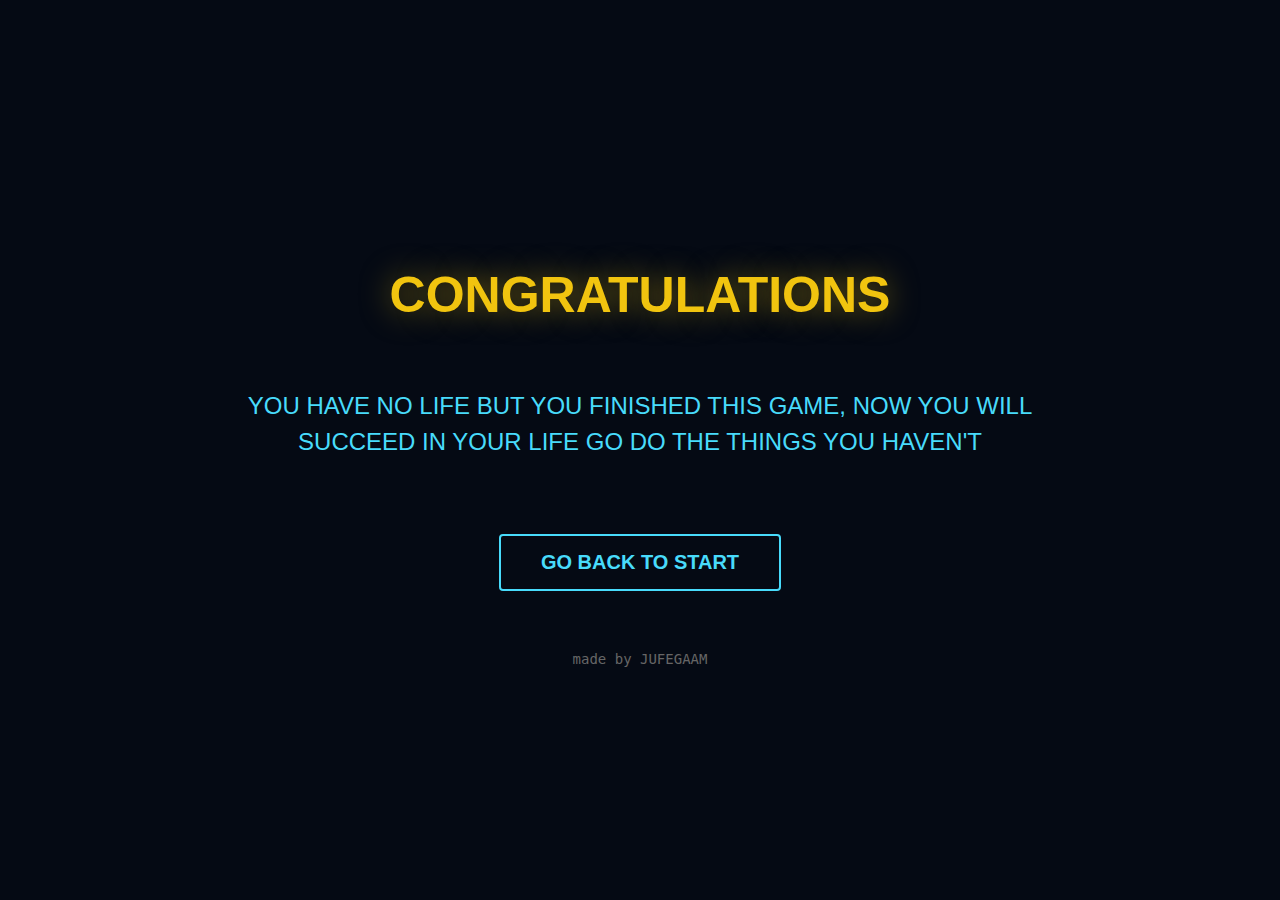
<file: Core-Debt/ending.html>
<!DOCTYPE html>
<html lang="en">

<head>
  <meta charset="UTF-8">
  <title>THE END?</title>
  <style>
    body {
      margin: 0;
      padding: 0;
      background-color: #050a14;
      color: #eee;
      font-family: 'Segoe UI', Tahoma, sans-serif;
      display: flex;
      flex-direction: column;
      justify-content: center;
      align-items: center;
      height: 100vh;
      text-align: center;
    }

    h1 {
      color: #f1c40f;
      font-size: 50px;
      text-shadow: 0 0 30px rgba(241, 196, 15, 0.5);
      margin-bottom: 40px;
    }

    p {
      font-size: 24px;
      max-width: 800px;
      line-height: 1.5;
      color: #48dbfb;
    }

    .btn-restart {
      margin-top: 50px;
      background: transparent;
      border: 2px solid #48dbfb;
      color: #48dbfb;
      padding: 15px 40px;
      font-size: 20px;
      font-weight: bold;
      cursor: pointer;
      transition: all 0.3s;
      border-radius: 4px;
      text-transform: uppercase;
      text-decoration: none;
    }

    .btn-restart:hover {
      background: #48dbfb;
      color: #000;
      box-shadow: 0 0 20px #48dbfb;
    }

    .credits {
      margin-top: 60px;
      font-size: 14px;
      color: #666;
      font-family: monospace;
    }
  </style>
</head>

<body>

  <h1>CONGRATULATIONS</h1>

  <p>
    YOU HAVE NO LIFE BUT YOU FINISHED THIS GAME, NOW YOU WILL SUCCEED IN YOUR LIFE GO DO THE THINGS YOU HAVEN'T
  </p>

  <a href="index.html" class="btn-restart">GO BACK TO START</a>

  <div class="credits">
    made by JUFEGAAM
  </div>

</body>

</html>
</file>
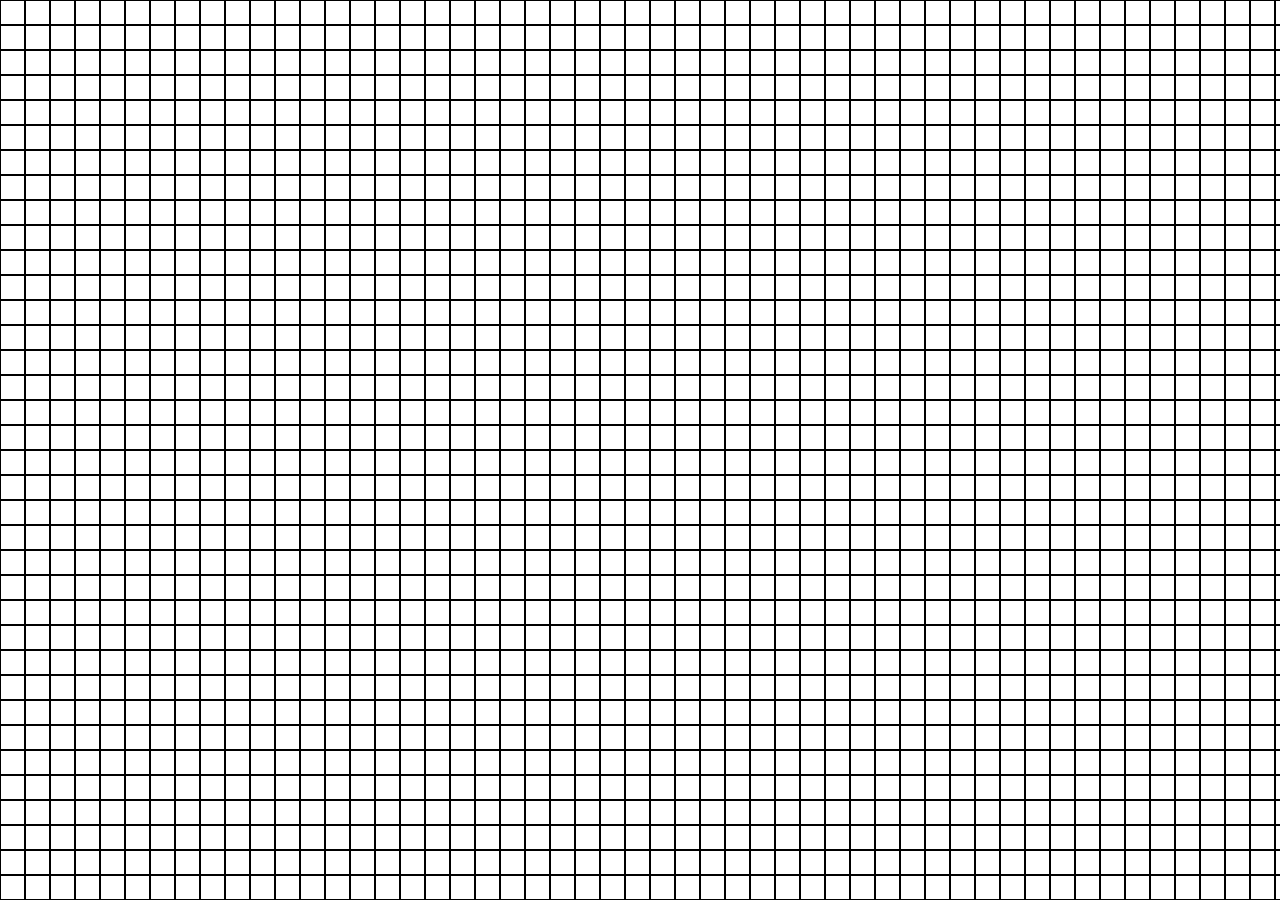
<file: Spikes/fullscreen-grid.html>
<html>
<head>
    <title>Fullscreen Grid Test</title>


<style>
  body {
    padding: 0;
    margin: 0;
    overflow: hidden;
  }

  #world {
    display: block; /*Deletes the blank space generated by default by the canvas*/
    flex-shrink: 0; /*Makes the grid unshrinkable by the browser*/
    width: 100vw; /*Represent 100% of the viewport width*/
    height: 100vh; /*Represent 100% of the viewport height*/
  }
</style>    
</head>
<body>
    <canvas id="world"></canvas> <!--We deleted width and height attributes because for Fullscreen we dont need them-->
<script>
  let world = document.getElementById("world"); // We create the "world" variable that points to the canvas ID
  const ctx = world.getContext("2d"); // We tell it that we want the canvas context to be 2D

  function drawGrid(lineWidth, cellWidth, cellHeight, color) {
  // Line properties
  ctx.strokeStyle = color;
  ctx.lineWidth = lineWidth;

  const width = window.innerWidth;
  const height = window.innerHeight;

  // Draw vertical lines
  for (let x = 0; x <= width; x += cellWidth) {
    ctx.beginPath(); // The line will be drawn from here
    ctx.moveTo(x, 0); // Move the starting point to 0 on the x and y axes
    ctx.lineTo(x, height); // We stay on x and go up to the value set in "height"
    ctx.stroke(); // This ensures that every drawn line has the spacing set in "cellWidth"
  }

  // Draw horizontal lines
  for (let y = 0; y <= height; y += cellHeight) {
    ctx.beginPath();
    ctx.moveTo(0, y);
    ctx.lineTo(width, y);
    ctx.stroke();
  }
}
// Formerly, the drawGrid function was here, which caused problems
function accountForDPI() {
  const dpr = window.devicePixelRatio || 1; // This gets us how many pixels are drawn per physical pixel; if nothing is returned, the value is 1

  const width = window.innerWidth;
  const height = window.innerHeight;

// This adapts the internal canvas size to the value obtained from each screen's DPR
  world.width = width * dpr;
  world.height = height * dpr;

  ctx.scale(dpr, dpr);

// Now, keeping the scaling for the appropriate DPR, we set the real canvas size, otherwise everything would look too big
  world.style.width = `${width}px`;
  world.style.height = `${height}px`;
}
accountForDPI();
drawGrid(2, 25, 25, "#000"); // By moving the function here, we ensure accountForDPI runs first (getting the monitor DPI by rendering the page) and then the grid is drawn. Otherwise, it corrupted and lines weren't drawn
</script>
</body>
</html>
</file>
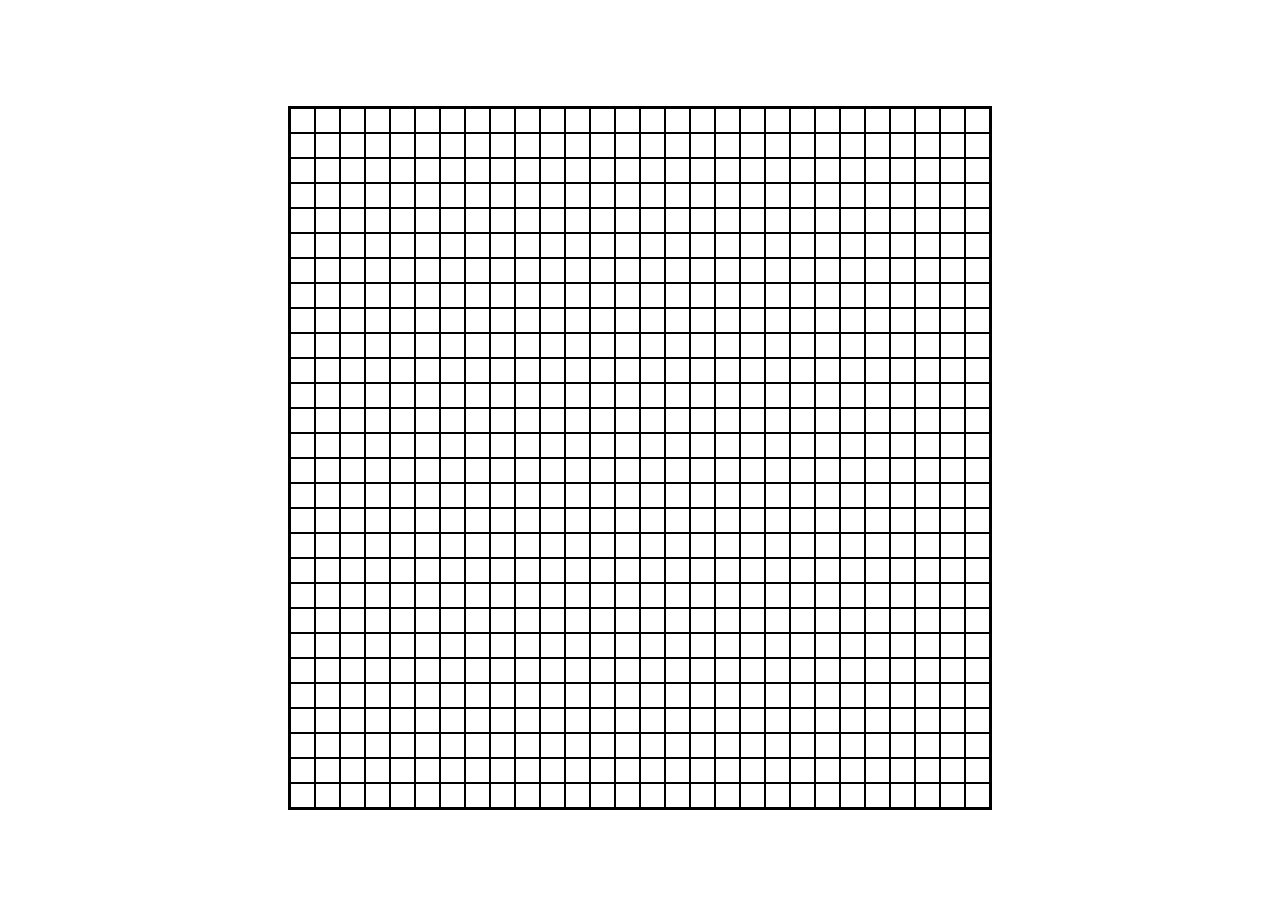
<file: Spikes/grid.html>
<html>
<head>
    <title>Grid Test</title>


<style>
  body {
    display: flex;
    justify-content: center;
    align-items: center;
    height: 100vh;
  }

  #world {
    border: 2px solid black;
    flex-shrink: 0; /*Makes the grid unshrinkable by the browser*/
  }
</style>    
</head>
<body>
    <canvas id="world" height="700" width="700"></canvas>
<script>
  let world = document.getElementById("world"); // We create the "world" variable that points to the canvas ID
  const ctx = world.getContext("2d"); // We tell it that we want the canvas context to be 2D
  const WORLD_WIDTH = parseInt(world.getAttribute("width"));
  const WORLD_HEIGHT = parseInt(world.getAttribute("height"));

  function drawGrid(lineWidth, cellWidth, cellHeight, color) {
  // Line properties
  ctx.strokeStyle = color;
  ctx.lineWidth = lineWidth;

  // Get size
  let width = WORLD_WIDTH;
  let height = WORLD_HEIGHT;

  // Draw vertical lines
  for (let x = 0; x <= width; x += cellWidth) {
    ctx.beginPath(); // The line will be drawn from here
    ctx.moveTo(x, 0); // Move the starting point to 0 on the x and y axes
    ctx.lineTo(x, height); // We stay on x and go up to the value set in "height"
    ctx.stroke(); // This ensures that every drawn line has the spacing set in "cellWidth"
  }

  // Draw horizontal lines
  for (let y = 0; y <= height; y += cellHeight) {
    ctx.beginPath();
    ctx.moveTo(0, y);
    ctx.lineTo(width, y);
    ctx.stroke();
  }
}
// Formerly, the drawGrid function was here, which caused problems
function accountForDPI() {
  const dpr = window.devicePixelRatio || 1; // This gets us how many pixels are drawn per physical pixel; if nothing is returned, the value is 1

// This adapts the internal canvas size to the value obtained from each screen's DPR
  world.width = WORLD_WIDTH * dpr;
  world.height = WORLD_HEIGHT * dpr;

  ctx.scale(dpr, dpr);

// Now, keeping the scaling for the appropriate DPR, we set the real canvas size, otherwise everything would look too big
  world.style.width = `${WORLD_WIDTH}px`;
  world.style.height = `${WORLD_HEIGHT}px`;
}
accountForDPI();
drawGrid(2, 25, 25, "#000"); // By moving the function here, we ensure accountForDPI runs first (getting the monitor DPI by rendering the page) and then the grid is drawn. Otherwise, it corrupted and lines weren't drawn
</script>
</body>
</html>
</file>
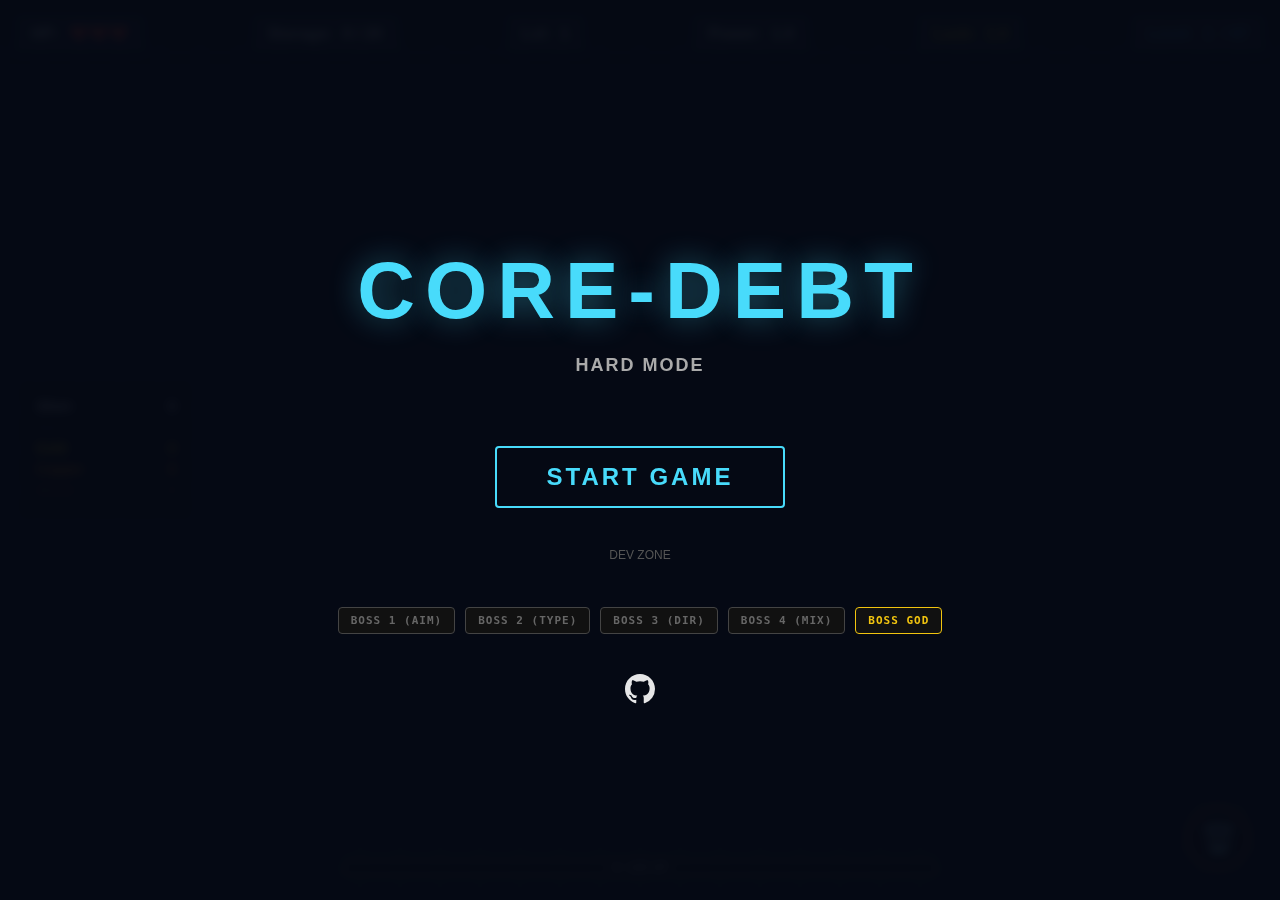
<file: Spikes/test.html>
<!DOCTYPE html>
<html lang="en">

<head>
  <meta charset="UTF-8">
  <title>Core Debt - Final Polished</title>
  <style>
    body {
      margin: 0;
      padding: 0;
      overflow: hidden;
      background-color: #050a14;
      color: #eee;
      font-family: 'Segoe UI', Tahoma, sans-serif;
      user-select: none;
    }

    #world {
      display: block;
      /* We ensure the canvas takes the full block space */
      width: 100vw;
      height: 100vh;
      cursor: crosshair;
      /* Default cursor for the map */
    }

    #ui-layer {
      position: absolute;
      top: 0;
      left: 0;
      width: 100%;
      height: 100%;
      pointer-events: none;
    }

    /* START MENU STYLES */
    #start-screen {
      position: absolute;
      top: 0;
      left: 0;
      width: 100%;
      height: 100%;
      background-color: rgba(5, 10, 20, 0.95);
      display: flex;
      flex-direction: column;
      justify-content: center;
      align-items: center;
      z-index: 200;
      pointer-events: auto;
      backdrop-filter: blur(5px);
    }

    /* We use a lighter blue for the title as requested */
    .title-main {
      font-size: 80px;
      font-weight: 900;
      letter-spacing: 10px;
      color: #48dbfb;
      text-shadow: 0 0 30px rgba(72, 219, 251, 0.4);
      margin-bottom: 0;
    }

    .subtitle {
      font-size: 18px;
      color: #aaa;
      margin-bottom: 50px;
      letter-spacing: 2px;
      text-transform: uppercase;
      font-weight: bold;
    }

    .btn-start {
      background: transparent;
      border: 2px solid #48dbfb;
      color: #48dbfb;
      padding: 15px 50px;
      font-size: 24px;
      font-weight: bold;
      letter-spacing: 3px;
      cursor: pointer;
      transition: all 0.3s;
      border-radius: 4px;
      margin-bottom: 20px;
    }

    .btn-start:hover {
      background: #48dbfb;
      color: #000;
      box-shadow: 0 0 20px #48dbfb;
    }

    .dev-controls {
      display: flex;
      gap: 10px;
      margin-top: 20px;
    }

    .btn-cheat {
      background: #111;
      border: 1px solid #444;
      color: #666;
      padding: 6px 12px;
      font-size: 11px;
      cursor: pointer;
      border-radius: 4px;
      transition: 0.2s;
      text-transform: uppercase;
      font-family: monospace;
    }

    .btn-cheat:hover {
      border-color: #48dbfb;
      color: #48dbfb;
    }

    /* We make the God button stand out */
    .btn-god {
      border-color: #f1c40f;
      color: #f1c40f;
    }

    .btn-god:hover {
      background: #f1c40f;
      color: #000;
    }

    /* Lighter GitHub logo */
    .github-link {
      margin-top: 40px;
      cursor: pointer;
      opacity: 0.9;
      transition: opacity 0.3s;
    }

    .github-link:hover {
      opacity: 1;
    }

    .github-link svg {
      fill: #fff;
      width: 30px;
      height: 30px;
    }

    /* Pure white fill */

    /* HUD STYLES */
    #hud-top {
      display: flex;
      justify-content: space-between;
      padding: 15px;
      background: linear-gradient(to bottom, rgba(0, 0, 0, 0.9), transparent);
      pointer-events: auto;
    }

    .stat-box {
      background: rgba(20, 30, 40, 0.9);
      border: 1px solid #446;
      padding: 8px 15px;
      border-radius: 4px;
      font-weight: bold;
      display: flex;
      align-items: center;
      gap: 10px;
      box-shadow: 0 0 10px rgba(0, 0, 0, 0.5);
    }

    /* MISSION PANEL */
    #mission-panel {
      position: absolute;
      top: 70px;
      left: 50%;
      transform: translateX(-50%);
      background: rgba(10, 10, 10, 0.95);
      border: 2px solid #d63031;
      padding: 10px 25px;
      border-radius: 8px;
      text-align: center;
      box-shadow: 0 0 20px rgba(214, 48, 49, 0.2);
      pointer-events: auto;
      transition: all 0.3s;
    }

    .panic-mode {
      animation: pulse-red 0.5s infinite alternate;
      border-color: #ff0000 !important;
    }

    @keyframes pulse-red {
      from {
        box-shadow: 0 0 10px red;
      }

      to {
        box-shadow: 0 0 30px red;
      }
    }

    .ready-mode {
      border-color: #48dbfb !important;
      box-shadow: 0 0 30px rgba(72, 219, 251, 0.5) !important;
      animation: pulse-blue 1s infinite alternate;
    }

    @keyframes pulse-blue {
      from {
        transform: translateX(-50%) scale(1);
      }

      to {
        transform: translateX(-50%) scale(1.05);
      }
    }

    .ready-mode #mission-desc {
      color: #48dbfb;
    }

    #mission-title {
      color: #888;
      font-size: 12px;
      text-transform: uppercase;
      letter-spacing: 2px;
    }

    #mission-desc {
      font-size: 16px;
      font-weight: bold;
      margin: 2px 0;
    }

    #mission-timer {
      font-size: 20px;
      color: #ff7675;
      font-family: monospace;
    }

    /* BOSS UI */
    #boss-ui-container {
      position: absolute;
      top: 150px;
      left: 50%;
      transform: translateX(-50%);
      display: none;
      pointer-events: none;
      z-index: 50;
    }

    #boss-title {
      text-align: center;
      color: #f00;
      font-weight: bold;
      font-size: 20px;
      text-shadow: 0 0 5px #000;
      margin-bottom: 4px;
      letter-spacing: 2px;
    }

    #boss-hp-bar {
      width: 400px;
      height: 20px;
      background: #300;
      border: 2px solid #f00;
      border-radius: 4px;
      position: relative;
      margin-bottom: 4px;
      box-shadow: 0 0 15px #f00;
    }

    #boss-hp-fill {
      width: 100%;
      height: 100%;
      background: #f00;
      transition: width 0.1s;
    }

    .hp-marker {
      position: absolute;
      top: 0;
      height: 100%;
      width: 2px;
      background: rgba(0, 0, 0, 0.5);
      z-index: 2;
    }

    .boss-timer-container {
      width: 400px;
      height: 8px;
      position: relative;
    }

    #boss-timer-bar {
      width: 100%;
      height: 100%;
      background: #002;
      border: 1px solid #00f;
      border-radius: 2px;
      position: absolute;
    }

    #boss-timer-fill {
      width: 100%;
      height: 100%;
      background: #3498db;
      transition: width 0.1s linear;
    }

    #boss-minigame-bar {
      width: 100%;
      height: 100%;
      background: #220;
      border: 1px solid #f39c12;
      border-radius: 2px;
      position: absolute;
      display: none;
      z-index: 5;
    }

    #boss-minigame-fill {
      width: 100%;
      height: 100%;
      background: #f1c40f;
      transition: width 0.1s linear;
    }

    /* MINIGAME INSTRUCTIONS */
    #minigame-text-overlay {
      position: absolute;
      top: 350px;
      left: 50%;
      transform: translateX(-50%);
      text-align: center;
      display: none;
      pointer-events: none;
      z-index: 60;
      display: flex;
      flex-direction: column;
      align-items: center;
    }

    #minigame-instruction {
      color: #f1c40f;
      font-size: 24px;
      text-transform: uppercase;
      letter-spacing: 3px;
      font-weight: bold;
      background: rgba(0, 0, 0, 0.9);
      padding: 10px 20px;
      border-radius: 4px;
      border: 2px solid #f1c40f;
      margin-top: 20px;
      order: 2;
      box-shadow: 0 0 20px rgba(241, 196, 15, 0.3);
    }

    #minigame-word {
      font-family: monospace;
      font-size: 30px;
      font-weight: bold;
      background: rgba(0, 0, 0, 0.9);
      padding: 10px 20px;
      border-radius: 6px;
      border: 2px solid #f1c40f;
      color: #fff;
      display: inline-block;
      margin-top: 10px;
      order: 3;
    }

    #countdown-display {
      font-size: 100px;
      font-weight: 900;
      color: #fff;
      text-shadow: 0 0 30px #f1c40f;
      margin-top: 0;
      animation: pop 0.5s cubic-bezier(0.175, 0.885, 0.32, 1.275);
      order: 1;
    }

    @keyframes pop {
      0% {
        transform: scale(0.5);
        opacity: 0;
      }

      100% {
        transform: scale(1);
        opacity: 1;
      }
    }

    .char-done {
      color: #48dbfb;
    }

    .char-pending {
      color: #7f8c8d;
    }

    /* INVENTORY */
    #inventory-panel {
      position: absolute;
      top: 50%;
      left: 20px;
      transform: translateY(-50%);
      background: rgba(0, 0, 0, 0.8);
      border: 1px solid #444;
      padding: 15px;
      border-radius: 6px;
      pointer-events: auto;
    }

    .inv-row {
      display: flex;
      justify-content: space-between;
      margin-bottom: 5px;
      min-width: 140px;
      font-size: 14px;
    }

    .cap-warning {
      color: #e17055;
      font-size: 12px;
      margin-top: 5px;
      text-align: center;
      display: none;
    }

    #xp-container {
      position: absolute;
      bottom: 20px;
      left: 50%;
      transform: translateX(-50%);
      width: 600px;
      height: 20px;
      background: #111;
      border: 2px solid #333;
      border-radius: 10px;
      overflow: hidden;
      pointer-events: auto;
    }

    #xp-fill {
      height: 100%;
      width: 0%;
      background: linear-gradient(90deg, #48dbfb, #a29bfe);
      transition: width 0.2s;
    }

    #xp-text {
      position: absolute;
      top: 0;
      left: 0;
      width: 100%;
      text-align: center;
      font-size: 12px;
      line-height: 20px;
      text-shadow: 1px 1px 2px black;
    }

    #trash-can {
      position: absolute;
      bottom: 30px;
      right: 30px;
      width: 60px;
      height: 60px;
      background: rgba(20, 10, 10, 0.9);
      border: 2px solid #e17055;
      border-radius: 50%;
      display: flex;
      justify-content: center;
      align-items: center;
      font-size: 30px;
      cursor: pointer;
      pointer-events: auto;
      transition: transform 0.2s;
      box-shadow: 0 4px 10px rgba(0, 0, 0, 0.5);
    }

    #trash-can:hover {
      transform: scale(1.1);
      background: #331111;
    }

    #trash-tooltip {
      position: absolute;
      bottom: 100px;
      right: 30px;
      background: #111;
      padding: 5px 10px;
      border-radius: 4px;
      font-size: 12px;
      display: none;
      color: #e17055;
    }

    /* MODALS */
    #modal-overlay {
      position: absolute;
      top: 0;
      left: 0;
      width: 100%;
      height: 100%;
      background: rgba(0, 0, 0, 0.85);
      display: flex;
      flex-direction: column;
      justify-content: center;
      align-items: center;
      pointer-events: auto;
      z-index: 100;
      display: none;
      backdrop-filter: blur(5px);
    }

    #upgrade-container {
      display: flex;
      gap: 40px;
      margin-bottom: 40px;
    }

    .card {
      background: #1e272e;
      border: 2px solid #555;
      width: 220px;
      height: 320px;
      border-radius: 12px;
      padding: 20px;
      display: flex;
      flex-direction: column;
      align-items: center;
      justify-content: space-between;
      transition: all 0.1s ease-out;
      text-align: center;
      position: relative;
      overflow: hidden;
      opacity: 0.9;
      transform: scale(1.0);
    }

    .card.active-target {
      opacity: 1;
      transform: scale(1.1);
      border-color: #fff;
      box-shadow: 0 0 40px rgba(255, 255, 255, 0.4);
      animation: card-shake 0.15s infinite;
    }

    @keyframes card-shake {
      0% {
        transform: scale(1.1) rotate(0deg);
      }

      25% {
        transform: scale(1.1) rotate(1deg);
      }

      50% {
        transform: scale(1.1) rotate(0deg);
      }

      75% {
        transform: scale(1.1) rotate(-1deg);
      }

      100% {
        transform: scale(1.1) rotate(0deg);
      }
    }

    #typing-display {
      font-family: 'Courier New', monospace;
      font-size: 30px;
      font-weight: bold;
      letter-spacing: 3px;
      text-transform: uppercase;
      color: #333;
      background: rgba(0, 0, 0, 0.6);
      padding: 10px 40px;
      border-radius: 8px;
      border: 1px solid #555;
      min-width: 300px;
      text-align: center;
      height: 50px;
      display: flex;
      justify-content: center;
      align-items: center;
      box-shadow: 0 0 20px rgba(0, 0, 0, 0.5);
    }

    .typed-part {
      color: #48dbfb;
      text-shadow: 0 0 10px #48dbfb;
    }

    .pending-part {
      color: #888;
    }

    .cursor {
      animation: blink 1s infinite;
      color: #48dbfb;
    }

    @keyframes blink {
      50% {
        opacity: 0;
      }
    }

    .rarity-tag {
      font-size: 14px;
      text-transform: uppercase;
      font-weight: bold;
      margin-top: 10px;
    }

    #message-box {
      background: #111;
      border: 2px solid #48dbfb;
      padding: 40px;
      text-align: center;
      max-width: 500px;
      display: none;
      box-shadow: 0 0 50px rgba(72, 219, 251, 0.2);
    }

    button {
      background: #48dbfb;
      border: none;
      padding: 15px 30px;
      font-size: 18px;
      font-weight: bold;
      cursor: pointer;
      border-radius: 4px;
      margin-top: 20px;
      text-transform: uppercase;
      letter-spacing: 1px;
      color: #050a14;
    }

    button:hover {
      background: #00a8cc;
      box-shadow: 0 0 15px #00a8cc;
    }
  </style>
</head>

<body>
  <div id="start-screen">
    <h1 class="title-main">CORE-DEBT</h1>
    <p class="subtitle">HARD MODE</p>
    <button class="btn-start" onclick="startGame(0)">START GAME</button>

    <div style="font-size:12px; color:#555; margin-bottom:5px; margin-top: 20px;">DEV ZONE</div>
    <div class="dev-controls">
      <button class="btn-cheat" onclick="startGame(10)">BOSS 1 (Aim)</button>
      <button class="btn-cheat" onclick="startGame(20)">BOSS 2 (Type)</button>
      <button class="btn-cheat" onclick="startGame(30)">BOSS 3 (Dir)</button>
      <button class="btn-cheat" onclick="startGame(40)">BOSS 4 (Mix)</button>
      <button class="btn-cheat btn-god" onclick="startGame(67)">BOSS GOD</button>
    </div>
    <a href="https://github.com/JUFEGAAM/Core-Debt" target="_blank" class="github-link"><svg viewBox="0 0 16 16"
        xmlns="http://www.w3.org/2000/svg">
        <path fill-rule="evenodd"
          d="M8 0C3.58 0 0 3.58 0 8c0 3.54 2.29 6.53 5.47 7.59.4.07.55-.17.55-.38 0-.19-.01-.82-.01-1.49-2.01.37-2.53-.49-2.69-.94-.09-.23-.48-.94-.82-1.13-.28-.15-.68-.52-.01-.53.63-.01 1.08.58 1.23.82.72 1.21 1.87.87 2.33.66.07-.52.28-.87.51-1.07-1.78-.2-3.64-.89-3.64-3.95 0-.87.31-1.59.82-2.15-.08-.2-.36-1.02.08-2.12 0 0 .67-.21 2.2.82.64-.18 1.32-.27 2-.27.68 0 1.36.09 2 .27 1.53-1.04 2.2-.82 2.2-.82.44 1.1.16 1.92.08 2.12.51.56.82 1.27.82 2.15 0 3.07-1.87 3.75-3.65 3.95.29.25.54.73.54 1.48 0 1.07-.01 1.93-.01 2.2 0 .21.15.46.55.38A8.013 8.013 0 0016 8c0-4.42-3.58-8-8-8z">
        </path>
      </svg></a>
  </div>

  <div id="ui-layer">
    <div id="hud-top">
      <div class="stat-box">HP: <span id="hp-container">❤️❤️❤️</span></div>
      <div class="stat-box">Storage: <span id="cap-display">0 / 20</span></div>
      <div class="stat-box">Lvl: <span id="level-display">1</span></div>
      <div class="stat-box">Power: <span id="power-display">1.0</span></div>
      <div class="stat-box" style="color:#f1c40f">Luck: <span id="luck-display">1.0</span></div>
      <div class="stat-box" style="color:#3498db">Level: <span id="mission-count">1</span> / 67</div>
    </div>
    <div id="mission-panel" style="display:none;">
      <div id="mission-title">Core Demand</div>
      <div id="mission-desc">Get Wood</div>
      <div id="mission-timer">30.0s</div>
      <div style="font-size:12px; color:#aaa; margin-top:5px;">Click Core to Deliver</div>
    </div>
    <div id="boss-ui-container">
      <div id="boss-title">CORRUPTED GUARDIAN</div>
      <div id="boss-hp-bar">
        <div id="boss-hp-fill"></div>
        <div id="hp-markers-container"></div>
      </div>
      <div class="boss-timer-container">
        <div id="boss-timer-bar">
          <div id="boss-timer-fill"></div>
        </div>
        <div id="boss-minigame-bar">
          <div id="boss-minigame-fill"></div>
        </div>
      </div>
    </div>
    <div id="minigame-text-overlay" style="display:none">
      <div id="countdown-display" style="display:none">3</div>
      <div id="minigame-instruction">PREPARE YOURSELF</div>
      <div id="minigame-word" style="display:none;">LET'S GO!</div>
    </div>
    <div id="inventory-panel">
      <div class="inv-row" style="color:#ecf0f1; text-shadow:0 0 5px white;">Silver: <span id="count-silver">0</span>
      </div>
      <div class="inv-row" style="color:#4b4b4b">Iron: <span id="count-iron">0</span></div>
      <div class="inv-row" style="color:#f1c40f; text-shadow:0 0 5px gold;">Gold: <span id="count-gold">0</span></div>
      <div class="inv-row" style="color:#e67e22; text-shadow:0 0 3px orange;">Copper: <span id="count-copper">0</span>
      </div>
      <div class="inv-row" style="color:#8B4513">Wood: <span id="count-wood">0</span></div>
      <div id="cap-warning" class="cap-warning">INVENTORY FULL!</div>
    </div>
    <div id="xp-container">
      <div id="xp-fill"></div>
      <div id="xp-text">0 / 100 XP</div>
    </div>
    <div id="trash-can" oncontextmenu="emptyInventory(); return false;" onmouseenter="showTooltip()"
      onmouseleave="hideTooltip()">
      🗑️
    </div>
    <div id="trash-tooltip">Right-Click to Empty Trash</div>
  </div>
  <div id="modal-overlay">
    <div id="message-box">
      <div id="message-text"></div>
      <button id="msg-btn">ACCEPT FATE</button>
    </div>
    <div id="upgrade-container" style="display:none;"></div>
    <div id="typing-display" style="display:none;">
      <span class="pending-part">TYPE TO SELECT</span><span class="cursor">_</span>
    </div>
  </div>
  <canvas id="world"></canvas>
  <script>
    let world = document.getElementById("world"); // We create the "world" variable that points to the canvas ID
    const ctx = world.getContext("2d"); // We tell it that we want the canvas context to be 2D
    const GRID_SIZE = 40;
    const FINAL_MISSION = 67;

    // We define the colors and ids for the different resources in the game
    const RESOURCES = {
      WOOD: {id: 'wood', color: '#8B4513', name: 'Wood'},
      IRON: {id: 'iron', color: '#4b4b4b', name: 'Iron'},  // Dull Dark Gray
      COPPER: {id: 'copper', color: '#e67e22', name: 'Copper'},
      SILVER: {id: 'silver', color: '#ecf0f1', name: 'Silver'}, // Bright Light Gray
      GOLD: {id: 'gold', color: '#f1c40f', name: 'Gold'} // Shiny Gold
    };

    let gameStarted = false;
    let camera = {x: 0, y: 0};
    let zoom = 1.0;
    let isPaused = true;
    let shakeOffset = {x: 0, y: 0};
    let loopId = null;

    let player = {
      hp: 3, maxHp: 3, xp: 0, maxXp: 100, level: 1,
      power: 1.0, capacity: 20, currentLoad: 0,
      luck: 1.0, xpMultiplier: 1.0,
      inventory: {wood: 0, iron: 0, copper: 0, silver: 0, gold: 0}
    };

    let mission = {
      active: false, type: null, target: 0,
      collected: 0, delivered: 0, timeLeft: 0, difficulty: 1,
      totalCompleted: 0
    };

    let boss = {
      active: false, type: "MINION", immune: false,
      hp: 0, maxHp: 0,
      timer: 0, maxTimer: 0, strikes: 0,
      phase: 0,
      minigameType: null, minigameActive: false,
      minigameTimer: 0, minigameMaxTimer: 0,
      currentWord: "", typedIndex: 0, wordsRemaining: 0,
      tauntTimer: 0
    };

    let aimTargets = [];
    let worldResources = [];
    let floatingTexts = [];
    let particles = [];
    let speechBubbles = [];
    let isDragging = false;
    let lastMousePos = {x: 0, y: 0};
    let isHoveringCore = false;
    let coreScale = 1.0;
    let coreHappyTimer = 0;

    // We set up the queue for the upgrades so they don't overlap
    let activeUpgrades = [];
    let upgradeLock = false;
    let currentTypingTarget = null;
    let isUpgradeMenuOpen = false;
    let upgradeQueue = [];

    const BOSS_TAUNTS = {
      IDLE: ["TOO SLOW!", "I'M WAITING...", "TICK TOCK", "YOU'LL FAIL", "TRY HARDER"],
      AIM: ["NO REFLEXES?", "MISSED ME!", "BLIND?", "TOO SLOW!", "LOOK HERE!"],
      TYPE: ["CAN'T SPELL?", "USE WORDS!", "SLOW TYPER", "ERROR 404", "ABC..."],
      DIR: ["LOST?", "WRONG WAY!", "NO GPS?", "LEFT OR RIGHT?"],
      GENERIC: ["OUCH!", "THAT TICKLES!", "IS THAT IT?", "WEAK!", "TRY AGAIN!", "MY SHIELD!", "PATHETIC"]
    };
    const TECH_WORDS = ["SYSTEM", "CORE", "ERROR", "VIRUS", "DATA", "CODE", "HACK", "BIOS", "ROOT", "NULL", "VOID", "FATAL", "CRASH", "DUMP", "LOG"];

    function startGame(startLevel) {
      document.getElementById('start-screen').style.display = 'none';
      gameStarted = true;
      isPaused = false;
      initGame(startLevel);
    }

    function initGame(startLevel = 0) {
      if (loopId) cancelAnimationFrame(loopId);

      resize();
      initWorld();
      mission.totalCompleted = startLevel;
      mission.difficulty = Math.floor(startLevel / 5);
      // We give the player some stats if they start from a higher level for testing
      if (startLevel > 0) {
        player.power = 1.0 + (startLevel * 0.5);
        player.capacity = 20 + (startLevel * 2);
        player.level = startLevel;
        player.luck = 1.0 + (startLevel * 0.05);
      }
      updateUI();
      const introMsg = startLevel > 0
        ? `HARD MODE: LEVEL ${startLevel}.<br>BOSS INCOMING!`
        : "CORE DEBT: HARD MODE.<br><br>Move with right click.<br>Farm everything you can.<br>And survive all 67 levels.";
      showMessage(introMsg, () => {
        if (startLevel > 0 && (startLevel % 5 === 0 || startLevel === 67) && startLevel !== 0) {
          spawnBoss();
        } else {
          nextMission();
        }
        gameLoop();
      });
    }

    function initWorld() {
      worldResources = [];
      createPatch(-200, -200, RESOURCES.WOOD, 3);
      createPatch(200, 200, RESOURCES.WOOD, 3);

      // We generate the map procedurally with different resources
      for (let i = 0; i < 250; i++) {
        const range = 5000;
        const x = (Math.random() - 0.5) * 2 * range;
        const y = (Math.random() - 0.5) * 2 * range;
        const dist = Math.sqrt(x * x + y * y);

        if (dist < 300) continue;

        const rand = Math.random();
        let type = RESOURCES.WOOD; let size = 2;

        if (dist > 2000 && rand > 0.85) {
          type = RESOURCES.GOLD; size = 4;
        } else if (rand > 0.96) {
          type = RESOURCES.GOLD; size = 2;
        } else if (rand > 0.85) {
          type = RESOURCES.SILVER; size = 2;
        } else if (rand > 0.65) {
          type = RESOURCES.IRON; size = 3;
        } else if (rand > 0.45) {
          type = RESOURCES.COPPER; size = 3;
        }
        createPatch(x, y, type, size);
      }
    }

    function createPatch(startX, startY, type, size) {
      const bx = Math.floor(startX / GRID_SIZE) * GRID_SIZE;
      const by = Math.floor(startY / GRID_SIZE) * GRID_SIZE;
      for (let i = 0; i < size; i++) {
        for (let j = 0; j < size; j++) {
          if (Math.random() > 0.3) {
            worldResources.push({
              x: bx + (i * GRID_SIZE), y: by + (j * GRID_SIZE),
              type: type.id, color: type.color, amount: 40 + (Math.random() * 40)
            });
          }
        }
      }
    }

    function startMission(typeId, amount, time) {
      mission.active = true; mission.type = typeId; mission.target = amount; mission.delivered = 0; mission.timeLeft = time;
      const name = Object.values(RESOURCES).find(r => r.id === typeId).name;
      document.getElementById('mission-panel').style.display = 'block';
      document.getElementById('mission-panel').className = '';
      document.getElementById('mission-title').innerText = `Level ${mission.totalCompleted + 1}`;
      document.getElementById('mission-desc').innerHTML = `Bring <span style="color:#48dbfb">${mission.delivered}/${amount}</span> ${name}`;
    }

    function attemptDelivery() {
      if (boss.active) {spawnFloatingText(0, -60, "KILL THE BOSS!", "#f00"); return;}
      if (!mission.active) return;
      const amountInInv = player.inventory[mission.type];
      if (amountInInv > 0) {
        player.inventory[mission.type] = 0;
        mission.delivered += amountInInv;
        player.currentLoad -= amountInInv;
        if (player.currentLoad < 0) player.currentLoad = 0;
        coreHappyTimer = 60;
        spawnParticles(0, 0, 20, RESOURCES[mission.type.toUpperCase()].color);
        spawnFloatingText(0, -80, "YUMMY!", "#48dbfb");
        updateUI();
        const name = Object.values(RESOURCES).find(r => r.id === mission.type).name;
        document.getElementById('mission-desc').innerHTML = `Bring <span style="color:#48dbfb">${mission.delivered}/${mission.target}</span> ${name}`;
        if (mission.delivered >= mission.target) completeMission();
      } else {
        spawnFloatingText(0, -80, "WRONG ITEM!", "#e17055");
      }
    }

    function completeMission() {
      mission.active = false;
      document.getElementById('mission-panel').style.display = 'none';
      mission.totalCompleted++;
      mission.difficulty++;
      updateUI();
      if (mission.totalCompleted >= FINAL_MISSION) {winGame(); return;}

      if (mission.totalCompleted % 5 === 0 || mission.totalCompleted === 67) {
        spawnBoss();
      } else {
        spawnFloatingText(0, -120, "LEVEL COMPLETE", "#fdcb6e");
        setTimeout(() => {queueUpgrade("Level Reward");}, 1000);
      }
    }

    function spawnBoss() {
      boss.active = true;
      boss.immune = false;
      boss.minigameActive = false;
      boss.strikes = 0;
      boss.phase = 0;
      boss.tauntTimer = 3.0;
      aimTargets = [];
      speechBubbles = [];

      // We force reset the camera so the boss is visible
      camera.x = 0; camera.y = 0; zoom = 0.8;

      // We determine the boss stats based on the level
      if (mission.totalCompleted === 67) {
        boss.type = "GOD";
        boss.maxHp = 2500;
        boss.maxTimer = 18.0;
        document.getElementById('boss-title').style.color = "#f1c40f";
      } else if (mission.totalCompleted % 10 === 0) {
        boss.type = "DEMIGOD";
        boss.maxHp = (40 + (mission.totalCompleted * 10)) * 2.0;
        // Timer: Further reduced (Harder)
        boss.maxTimer = Math.max(9.0, 12.0 - (mission.totalCompleted * 0.1));
        document.getElementById('boss-title').style.color = "#e74c3c";
      } else {
        boss.type = "MINION";
        // EASIER START: 30hp base
        boss.maxHp = 30 + (mission.totalCompleted * 8);
        // Timer: Further reduced (Harder)
        boss.maxTimer = Math.max(8.0, 11.0 - (mission.totalCompleted * 0.1));
        document.getElementById('boss-title').style.color = "#e67e22";
      }

      boss.hp = boss.maxHp;
      boss.timer = boss.maxTimer + 0.1;
      boss.scale = 0.1;

      // Setup the UI for the boss
      document.getElementById('boss-ui-container').style.display = 'block';
      document.getElementById('boss-timer-bar').style.display = 'block';
      document.getElementById('boss-minigame-bar').style.display = 'none';
      document.getElementById('minigame-text-overlay').style.display = 'none';
      document.getElementById('boss-title').innerText = boss.type;

      const markers = document.getElementById('hp-markers-container');
      markers.innerHTML = '';

      if (boss.type !== "MINION") {
        markers.innerHTML += `<div class="hp-marker" style="left:33%"></div><div class="hp-marker" style="left:66%"></div>`;
      }

      updateBossUI();
      spawnFloatingText(0, -150, "BOSS SPAWNED!", "#f00");

      draw();
    }

    function clickBoss() {
      if (boss.immune) return;
      if (boss.minigameActive) {
        spawnFloatingText(0, -100, "SHIELD ACTIVE!", "#f00");
        return;
      }
      const dmg = player.power;
      boss.hp -= dmg;
      boss.scale = 0.9;

      if (Math.random() > 0.6) triggerBossTaunt("GENERIC");

      spawnFloatingText((Math.random() - 0.5) * 100, (Math.random() - 0.5) * 100, `-${dmg.toFixed(1)}`, "#f00");
      if (boss.hp <= 0) {
        killBoss();
        return;
      }

      const hpPct = boss.hp / boss.maxHp;

      if (boss.type !== "MINION") {
        if (boss.phase === 0 && hpPct <= 0.66) startMinigameCountdown(1);
        else if (boss.phase === 1 && hpPct <= 0.33) startMinigameCountdown(2);
      }
      updateBossUI();
    }

    // We determine the next minigame type beforehand to show it in the text
    function determineNextMinigame() {
      if (mission.totalCompleted === 10) boss.minigameType = 'AIM';
      else if (mission.totalCompleted === 20) boss.minigameType = 'WORD';
      else if (mission.totalCompleted === 30) boss.minigameType = 'DIR';
      else {
        const types = ['AIM', 'WORD', 'DIR'];
        boss.minigameType = types[Math.floor(Math.random() * types.length)];
      }
    }

    function startMinigameCountdown(newPhase) {
      boss.phase = newPhase;
      boss.immune = true;
      boss.minigameActive = false;

      // Determine the minigame HERE
      determineNextMinigame();
      let modeName = "PREPARE YOURSELF";
      if (boss.minigameType === 'AIM') modeName = "AIM MAD";
      else if (boss.minigameType === 'WORD') modeName = "WRITING CRAZY";
      else if (boss.minigameType === 'DIR') modeName = "DIRECTIONS TO THE HELL";

      const overlay = document.getElementById('minigame-text-overlay');
      const countEl = document.getElementById('countdown-display');
      const instrEl = document.getElementById('minigame-instruction');
      const wordEl = document.getElementById('minigame-word');

      // We show the overlay with flex to order elements correctly
      overlay.style.display = 'flex';
      instrEl.style.display = "block";
      instrEl.innerText = modeName;
      wordEl.style.display = "none";
      countEl.style.display = "block";

      let count = 3;
      countEl.innerText = count;
      const interval = setInterval(() => {
        count--;
        if (count > 0) {
          countEl.innerText = count;
          countEl.style.animation = 'none';
          countEl.offsetHeight;
          countEl.style.animation = null;
        } else {
          clearInterval(interval);
          countEl.innerText = "LET'S GO!";
          // We hide the instruction text so it doesn't block the game
          instrEl.style.display = "none";
          setTimeout(() => {
            countEl.style.display = "none";
            activateMinigameLogic();
          }, 800);
        }
      }, 800);
    }

    function activateMinigameLogic() {
      boss.immune = false;
      boss.minigameActive = true;
      const wordEl = document.getElementById('minigame-word');

      const level = mission.totalCompleted;

      // We determine the difficulty of the minigame
      if (boss.minigameType === 'AIM') {
        const targets = Math.min(6, 4 + Math.floor(level / 10));
        spawnAimTargets(targets);

        // Decreased time slightly (Harder)
        boss.minigameMaxTimer = Math.max(4.5, 7.0 - (level * 0.05));
        updateMinigameText("CLICK TARGETS");
        wordEl.style.display = "none";
        triggerBossTaunt("AIM");

      } else if (boss.minigameType === 'WORD') {
        boss.wordsRemaining = 3 + Math.floor(level / 15);

        // Decreased time slightly (Harder)
        boss.minigameMaxTimer = Math.max(2.0, 4.5 - (level * 0.03));
        nextBossWord();
        wordEl.style.display = "inline-block";
        triggerBossTaunt("TYPE");

      } else {
        boss.wordsRemaining = 5 + Math.floor(level / 10);

        // Decreased time slightly (Harder)
        boss.minigameMaxTimer = Math.max(2.0, 5.5 - (level * 0.05));
        nextBossDirection();
        wordEl.style.display = "inline-block";
        triggerBossTaunt("DIR");
      }

      boss.minigameTimer = boss.minigameMaxTimer;
      document.getElementById('boss-minigame-bar').style.display = 'block';
    }

    function spawnAimTargets(count) {
      aimTargets = [];
      for (let i = 0; i < count; i++) {
        aimTargets.push({
          x: (Math.random() - 0.5) * 400,
          y: (Math.random() - 0.5) * 400,
          radius: 30
        });
      }
    }
    function nextBossWord() {
      boss.currentWord = TECH_WORDS[Math.floor(Math.random() * TECH_WORDS.length)];
      boss.typedIndex = 0;
      updateMinigameText("TYPE THE WORD");
    }
    function nextBossDirection() {
      const dirs = ["TOP", "BOTTOM", "LEFT", "RIGHT"];
      boss.currentWord = dirs[Math.floor(Math.random() * dirs.length)];
      boss.typedIndex = 0;
      updateMinigameText("TYPE THE GREEN SIDE");
    }
    function updateMinigameText(instr) {
      document.getElementById('minigame-instruction').innerText = instr;
      if (boss.minigameType === 'AIM') return;
      const w = boss.currentWord;
      const done = w.substring(0, boss.typedIndex);
      const pend = w.substring(boss.typedIndex);
      document.getElementById('minigame-word').innerHTML = `<span class="char-done">${done}</span><span class="char-pending">${pend}</span>`;
    }
    function checkBossTimer(dt) {
      if (!boss.active) return;
      boss.tauntTimer -= dt;
      if (boss.tauntTimer <= 0) {
        triggerBossTaunt("IDLE");
        boss.tauntTimer = 3.0 + Math.random() * 4.0;
      }
      if (boss.minigameActive) {
        boss.minigameTimer -= dt;
        if (boss.minigameTimer <= 0) {
          player.hp--;
          spawnFloatingText(0, 0, "FAILED!", "#f00");
          updateUI();
          if (player.hp <= 0) {showMessage("DEFEATED BY SHIELD", () => location.reload()); return;}

          if (boss.minigameType === 'AIM') {
            const targets = Math.min(6, 4 + Math.floor(mission.totalCompleted / 10));
            spawnAimTargets(targets);
          }
          boss.minigameTimer = boss.minigameMaxTimer;
        }
      } else if (!boss.immune) {
        boss.timer -= dt;
        if (boss.timer <= 0) {
          boss.timer = boss.maxTimer;
          boss.strikes++;
          player.hp--;
          spawnFloatingText(0, 0, "-1 HP!", "#f00");
          triggerBossTaunt("GENERIC");
          updateUI();
          if (player.hp <= 0) {showMessage("DEFEATED BY BOSS", () => location.reload()); return;}
          if (boss.strikes >= 2) bossLeavePunished();
        }
      }
      updateBossUI();
    }

    window.addEventListener('keydown', (e) => {
      if (isUpgradeMenuOpen) {
        handleUpgradeTyping(e);
        return;
      }
      if (!isPaused && boss.active && boss.minigameActive && (boss.minigameType === 'WORD' || boss.minigameType === 'DIR')) {
        const key = e.key.toUpperCase();
        if (!/^[A-Z]$/.test(key)) return;

        if (key === boss.currentWord[boss.typedIndex]) {
          boss.typedIndex++;
          updateMinigameText(boss.minigameType === 'DIR' ? "TYPE THE GREEN SIDE" : "TYPE THE WORD");
          if (boss.typedIndex >= boss.currentWord.length) {
            boss.wordsRemaining--;
            spawnFloatingText(0, -50, "CORRECT!", "#48dbfb");
            if (boss.wordsRemaining <= 0) {
              completeMinigame();
            } else {
              if (boss.minigameType === 'DIR') {
                boss.minigameTimer += 2.0;
                if (boss.minigameTimer > boss.minigameMaxTimer) boss.minigameTimer = boss.minigameMaxTimer;
                nextBossDirection();
              } else {
                boss.minigameTimer = boss.minigameMaxTimer;
                nextBossWord();
              }
            }
          }
        } else {
          // TIME PENALTY LOGIC HERE
          spawnFloatingText(0, 80, "WRONG! -0.2s", "#e17055");
          boss.minigameTimer -= 0.2; // REDUCED PENALTY
        }
      }
    });

    function triggerBossTaunt(category) {
      if (!boss.active) return;
      const list = BOSS_TAUNTS[category] || BOSS_TAUNTS.GENERIC;
      const text = list[Math.floor(Math.random() * list.length)];
      spawnSpeechBubble((Math.random() - 0.5) * 250, -120 - Math.random() * 50, text);
    }

    function handleUpgradeTyping(e) {
      if (upgradeLock || activeUpgrades.length === 0) return;
      const key = e.key.toUpperCase();
      if (e.key === 'Backspace') {
        if (currentTypingTarget) {
          currentTypingTarget.typedIndex--;
          if (currentTypingTarget.typedIndex <= 0) {
            currentTypingTarget.typedIndex = 0;
            const el = document.getElementById(`upg-card-${currentTypingTarget.id}`);
            el.classList.remove('active-target');
            currentTypingTarget = null;
          }
          updateTypingDisplay();
        }
        return;
      }
      if (!/^[A-Z]$/.test(key) && key !== " ") return;
      if (!currentTypingTarget) {
        const match = activeUpgrades.find(u => u.stats.name[0] === key);
        if (match) {
          currentTypingTarget = match; currentTypingTarget.typedIndex = 1;
          const el = document.getElementById(`upg-card-${match.id}`);
          el.classList.add('active-target');
        }
      } else {
        const name = currentTypingTarget.stats.name;
        if (key === name[currentTypingTarget.typedIndex]) {
          currentTypingTarget.typedIndex++;
          if (currentTypingTarget.typedIndex >= name.length) selectUpgrade(currentTypingTarget);
        } else {
          currentTypingTarget.typedIndex = 0;
          const el = document.getElementById(`upg-card-${currentTypingTarget.id}`);
          el.classList.remove('active-target');
          currentTypingTarget = null;
        }
      }
      updateTypingDisplay();
    }
    function clickAimTarget(mx, my) {
      let hit = -1;
      for (let i = 0; i < aimTargets.length; i++) {
        let t = aimTargets[i];
        let dist = Math.sqrt((mx - t.x) ** 2 + (my - t.y) ** 2);
        if (dist < t.radius) {hit = i; break;}
      }
      if (hit !== -1) {
        aimTargets.splice(hit, 1);
        spawnFloatingText(mx, my, "HIT!", "#f1c40f");
        if (aimTargets.length === 0) completeMinigame();
      } else {
        boss.minigameTimer -= 0.2;
        spawnFloatingText(mx, my, "-0.2s", "#e17055");
      }
    }
    function completeMinigame() {
      boss.minigameActive = false;
      document.getElementById('boss-minigame-bar').style.display = 'none';
      document.getElementById('minigame-text-overlay').style.display = 'none';
      boss.timer = boss.maxTimer;
      spawnSpeechBubble(0, -150, "SHIELD BROKEN!");
    }
    function bossLeavePunished() {
      boss.active = false;
      document.getElementById('boss-ui-container').style.display = 'none';
      player.power = 1.0;
      spawnSpeechBubble(0, -100, "BORING...");
      showMessage("<h1 style='color:#f00'>BOSS LEFT</h1><br>He got bored.<br><b>POWER RESET TO 1.0</b>", () => nextMission());
    }
    function killBoss() {
      if (boss.type === "GOD") {
        winGame();
        return;
      }
      boss.active = false;
      document.getElementById('boss-ui-container').style.display = 'none';
      document.getElementById('minigame-text-overlay').style.display = 'none';
      spawnParticles(0, 0, 100, "#f00");
      spawnFloatingText(0, 0, "BOSS DEFEATED!", "#fdcb6e");
      addXp(100 * mission.difficulty);
      setTimeout(() => {queueUpgrade("Boss Defeated Reward");}, 1500);
    }

    // FINAL VICTORY SCREEN
    function winGame() {
      isPaused = true;
      if (loopId) cancelAnimationFrame(loopId);
      const msg = `
            <h1 style="color:#f1c40f; font-size:40px; text-shadow:0 0 20px #f1c40f">ENHORABUENA</h1>
            <p style="font-size:20px; margin: 20px 0;">Te has pasado este juego super difícil.<br>Espero que lo hayas disfrutado.</p>
            <div style="font-size:12px; color:#888; margin-top:30px;">Made by JUFEGAAM</div>
            <button onclick="location.reload()" style="margin-top:20px; background:#f1c40f; color:#000;">JUGAR OTRA VEZ</button>
        `;
      document.getElementById('message-text').innerHTML = msg;
      document.getElementById('modal-overlay').style.display = 'flex';
      document.getElementById('message-box').style.display = 'block';
      document.getElementById('msg-btn').style.display = 'none';
      document.getElementById('upgrade-container').style.display = 'none';
      document.getElementById('typing-display').style.display = 'none';
    }

    function updateBossUI() {
      const pct = (boss.hp / boss.maxHp) * 100;
      document.getElementById('boss-hp-fill').style.width = `${pct}%`;
      const timePct = (boss.timer / boss.maxTimer) * 100;
      document.getElementById('boss-timer-fill').style.width = `${timePct}%`;
      if (boss.minigameActive) {
        const miniPct = (boss.minigameTimer / boss.minigameMaxTimer) * 100;
        document.getElementById('boss-minigame-fill').style.width = `${miniPct}%`;
      }
    }
    // The main loop that keeps the game running
    function gameLoop() {
      draw();
      if (!isPaused && gameStarted) {
        const dt = 1 / 60;
        shakeOffset = {x: 0, y: 0};
        if (mission.active) {
          mission.timeLeft -= dt;
          document.getElementById('mission-timer').innerText = mission.timeLeft.toFixed(1) + "s";
          if (mission.timeLeft <= 5.0) {
            const intensity = (5.0 - mission.timeLeft) * 2;
            shakeOffset.x = (Math.random() - 0.5) * intensity;
            shakeOffset.y = (Math.random() - 0.5) * intensity;
            document.getElementById('mission-panel').classList.add('panic-mode');
          } else {
            document.getElementById('mission-panel').classList.remove('panic-mode');
          }
          if (mission.timeLeft <= 0) failMission();
        }
        if (boss.active) checkBossTimer(dt);
        const targetScale = isHoveringCore ? 1.2 : 1.0;
        coreScale += (targetScale - coreScale) * 0.1;
        if (boss.active && boss.scale < 1.0) boss.scale += 0.05;
        if (coreHappyTimer > 0) coreHappyTimer--;
      }
      loopId = requestAnimationFrame(gameLoop);
    }
    // Here we handle the drawing of all elements in the canvas
    function draw() {
      ctx.setTransform(1, 0, 0, 1, 0, 0); // We reset the transformation matrix to clear the canvas correctly
      ctx.fillStyle = "#050a14";
      ctx.fillRect(0, 0, world.width, world.height);
      const dpr = window.devicePixelRatio || 1;
      ctx.scale(dpr, dpr);
      const viewCX = window.innerWidth / 2 + shakeOffset.x;
      const viewCY = window.innerHeight / 2 + shakeOffset.y;
      ctx.translate(viewCX, viewCY); // We apply the camera position
      ctx.scale(zoom, zoom); // We apply the zoom level
      ctx.translate(-camera.x, -camera.y);
      drawGrid();
      if (gameStarted) {
        if (!boss.active) drawCore();
        if (boss.active) drawBoss();
        drawResources();
        drawParticles();
        drawFloatingTexts();
        drawSpeechBubbles();
        if (boss.minigameActive) {
          if (boss.minigameType === 'AIM') drawAimTargets();
          if (boss.minigameType === 'DIR') drawDirectionX();
        }
      }
    }
    function drawDirectionX() {
      const size = 2000;
      ctx.globalAlpha = 0.3;
      const cur = boss.currentWord;
      ctx.fillStyle = (cur === "TOP") ? "#48dbfb" : "#e74c3c";
      ctx.beginPath(); ctx.moveTo(0, 0); ctx.lineTo(-size, -size); ctx.lineTo(size, -size); ctx.fill();
      ctx.fillStyle = (cur === "BOTTOM") ? "#48dbfb" : "#e74c3c";
      ctx.beginPath(); ctx.moveTo(0, 0); ctx.lineTo(-size, size); ctx.lineTo(size, size); ctx.fill();
      ctx.fillStyle = (cur === "LEFT") ? "#48dbfb" : "#e74c3c";
      ctx.beginPath(); ctx.moveTo(0, 0); ctx.lineTo(-size, -size); ctx.lineTo(-size, size); ctx.fill();
      ctx.fillStyle = (cur === "RIGHT") ? "#48dbfb" : "#e74c3c";
      ctx.beginPath(); ctx.moveTo(0, 0); ctx.lineTo(size, -size); ctx.lineTo(size, size); ctx.fill();
      ctx.globalAlpha = 1.0;
      ctx.fillStyle = "#fff";
      ctx.font = "bold 20px monospace";
      ctx.fillText("TOP", 0, -350);
      ctx.fillText("BOTTOM", 0, 350);
      ctx.fillText("LEFT", -350, 0);
      ctx.fillText("RIGHT", 350, 0);
    }
    // Function to draw the background grid lines
    function drawGrid() {
      ctx.strokeStyle = "#1e2a38";
      ctx.lineWidth = 1.5 / zoom;
      const step = GRID_SIZE;
      const viewW = (window.innerWidth / zoom) / 2 + 100;
      const viewH = (window.innerHeight / zoom) / 2 + 100;
      const startX = Math.floor((camera.x - viewW) / step) * step;
      const endX = camera.x + viewW;
      const startY = Math.floor((camera.y - viewH) / step) * step;
      const endY = camera.y + viewH;
      ctx.beginPath();
      for (let x = startX; x < endX; x += step) {ctx.moveTo(x, startY); ctx.lineTo(x, endY);}
      for (let y = startY; y < endY; y += step) {ctx.moveTo(startX, y); ctx.lineTo(endX, y);}
      ctx.stroke();
    }
    function drawCore() {
      const size = GRID_SIZE * 1.2 * coreScale;
      ctx.fillStyle = "#48dbfb";
      ctx.shadowBlur = isHoveringCore ? 50 : 30;
      ctx.shadowColor = "#48dbfb";
      ctx.beginPath();
      ctx.arc(0, 0, size, 0, Math.PI * 2);
      ctx.fill();
      ctx.shadowBlur = 0;
      ctx.fillStyle = "#050a14";
      ctx.beginPath();
      ctx.arc(-size * 0.3, -size * 0.2, size * 0.15, 0, Math.PI * 2);
      ctx.arc(size * 0.3, -size * 0.2, size * 0.15, 0, Math.PI * 2);
      ctx.fill();
      ctx.strokeStyle = "#050a14";
      ctx.lineWidth = size * 0.1;
      ctx.beginPath();
      if (coreHappyTimer > 0) {
        ctx.fillStyle = "#050a14";
        ctx.arc(0, size * 0.1, size * 0.4, 0, Math.PI, false);
        ctx.fill();
      }
      else {
        ctx.arc(0, size * 0.1, size * 0.5, 0.2, Math.PI - 0.2);
        ctx.stroke();
      }
    }
    function drawBoss() {
      const size = GRID_SIZE * 3 * boss.scale;
      ctx.fillStyle = boss.minigameActive ? "#550000" : "#d63031";
      ctx.shadowBlur = boss.minigameActive ? 10 : 40;
      ctx.shadowColor = "#d63031";
      ctx.fillRect(-size / 2, -size / 2, size, size);
      ctx.shadowBlur = 0;
      ctx.fillStyle = "#000";
      ctx.beginPath();
      ctx.moveTo(-size * 0.3, -size * 0.2);
      ctx.lineTo(-size * 0.1, 0);
      ctx.lineTo(-size * 0.3, 0);
      ctx.fill();
      ctx.beginPath();
      ctx.moveTo(size * 0.3, -size * 0.2);
      ctx.lineTo(size * 0.1, 0);
      ctx.lineTo(size * 0.3, 0);
      ctx.fill();
    }
    function drawAimTargets() {
      // Use standard mouse cursor when aiming
      world.style.cursor = "default";

      ctx.shadowBlur = 10;
      ctx.shadowColor = "#f1c40f";
      aimTargets.forEach(t => {
        ctx.fillStyle = "#f1c40f";
        ctx.beginPath();
        ctx.arc(t.x, t.y, t.radius, 0, Math.PI * 2);
        ctx.fill();
        ctx.strokeStyle = "#fff";
        ctx.lineWidth = 2;
        ctx.stroke();
      });
      ctx.shadowBlur = 0;
    }
    function drawSpeechBubbles() {
      ctx.font = `bold ${14 / zoom}px 'Comic Sans MS', sans-serif`;
      ctx.textAlign = "center";
      for (let i = speechBubbles.length - 1; i >= 0; i--) {
        let b = speechBubbles[i];
        ctx.fillStyle = "white";
        const w = ctx.measureText(b.text).width + 20;
        const h = 30;
        ctx.beginPath();
        ctx.roundRect(b.x - w / 2, b.y - h / 2, w, h, 10);
        ctx.fill();
        ctx.beginPath();
        ctx.moveTo(b.x, b.y + h / 2);
        ctx.lineTo(b.x + 10, b.y + h / 2 + 10);
        ctx.lineTo(b.x + 10, b.y + h / 2);
        ctx.fill();
        ctx.fillStyle = "black";
        ctx.fillText(b.text, b.x, b.y + 5);
        b.y -= 0.5;
        b.life -= 0.02;
        if (b.life <= 0) speechBubbles.splice(i, 1);
      }
    }
    function drawResources() {
      worldResources.forEach(res => {
        ctx.fillStyle = res.color || '#ff00ff';
        if (res.type === 'wood') {
          ctx.beginPath();
          ctx.arc(res.x + GRID_SIZE / 2, res.y + GRID_SIZE / 2, (GRID_SIZE / 2) - 4, 0, Math.PI * 2);
          ctx.fill();
        } else {
          ctx.fillRect(res.x, res.y, GRID_SIZE, GRID_SIZE);
          ctx.strokeStyle = "rgba(0,0,0,0.5)";
          ctx.lineWidth = 1 / zoom;
          ctx.strokeRect(res.x, res.y, GRID_SIZE, GRID_SIZE);
          if (['silver', 'gold', 'copper', 'iron'].includes(res.type)) {
            ctx.fillStyle = "rgba(255,255,255,0.3)";
            ctx.fillRect(res.x + 4, res.y + 4, 10, 10);

            // Extra shine for metals
            ctx.fillStyle = "rgba(255,255,255,0.5)";
            ctx.beginPath();
            ctx.arc(res.x + GRID_SIZE - 8, res.y + 8, 2, 0, Math.PI * 2);
            ctx.fill();
          }
        }
      });
    }
    function spawnParticles(x, y, count, color) {
      for (let i = 0; i < count; i++) particles.push({
        x: x + (Math.random() - 0.5) * 100,
        y: y + (Math.random() - 0.5) * 100,
        color: color,
        life: 1.0
      });
    }
    function drawParticles() {
      for (let i = particles.length - 1; i >= 0; i--) {
        let p = particles[i];
        ctx.fillStyle = p.color;
        ctx.globalAlpha = p.life;
        ctx.beginPath();
        ctx.arc(p.x, p.y, 3, 0, Math.PI * 2);
        ctx.fill();
        ctx.globalAlpha = 1;
        p.x += (0 - p.x) * 0.1;
        p.y += (0 - p.y) * 0.1;
        p.life -= 0.03;
        if (p.life <= 0) particles.splice(i, 1);
      }
    }
    function spawnSpeechBubble(x, y, text) {
      speechBubbles.push({x, y, text, life: 2.0});
    }
    function spawnFloatingText(x, y, text, color) {
      floatingTexts.push({x, y, text, color, life: 1.0});
    }
    function drawFloatingTexts() {
      ctx.textAlign = "center";
      for (let i = floatingTexts.length - 1; i >= 0; i--) {
        let ft = floatingTexts[i];
        ctx.fillStyle = ft.color;
        ctx.globalAlpha = ft.life;
        ctx.font = `bold ${16 / zoom}px Arial`;
        ctx.fillText(ft.text, ft.x, ft.y);
        ctx.globalAlpha = 1;
        ft.y -= 1 / zoom;
        ft.life -= 0.02;
        if (ft.life <= 0) floatingTexts.splice(i, 1);
      }
    }
    function winGame() {
      showMessage("<h1 style='color:#fdcb6e'>VICTORY!</h1><br>Total Missions: " + mission.totalCompleted, () => location.reload());
    }
    function failMission() {
      mission.active = false;
      document.getElementById('mission-panel').style.display = 'none';
      player.hp--;
      updateUI();
      if (player.hp <= 0) showMessage("GAME OVER", () => location.reload());
      else showMessage("TOO SLOW.<br>-1 HP", () => {nextMission();});
    }
    function nextMission() {
      const types = ['wood', 'wood', 'copper', 'iron', 'silver', 'gold'];
      let maxIdx = Math.min(Math.floor(mission.difficulty / 2) + 1, types.length);
      const nextType = types[Math.floor(Math.random() * maxIdx)];
      // HARD MODE: Less time for missions
      startMission(nextType, 5 + (mission.difficulty * 3), Math.max(15, 30 - (mission.difficulty * 1)));
    }
    function mineAt(wx, wy) {
      if (player.currentLoad >= player.capacity) {
        spawnFloatingText(wx, wy, "FULL!", "#e17055");
        return;
      }
      for (let i = worldResources.length - 1; i >= 0; i--) {
        let res = worldResources[i];
        if (wx >= res.x && wx <= res.x + GRID_SIZE && wy >= res.y && wy <= res.y + GRID_SIZE) {
          res.amount -= 10;
          let gain = player.power;
          if (player.currentLoad + gain > player.capacity) gain = player.capacity - player.currentLoad;
          if (gain > 0) {
            player.inventory[res.type] += gain;
            player.currentLoad += gain;
            player.currentLoad = parseFloat(player.currentLoad.toFixed(1));
            player.inventory[res.type] = parseFloat(player.inventory[res.type].toFixed(1));
            addXp(2 * player.xpMultiplier);
            spawnFloatingText(res.x + GRID_SIZE / 2, res.y, `+${gain.toFixed(1)}`, "#fff");
            updateUI();
          }
          if (res.amount <= 0) worldResources.splice(i, 1);
          return;
        }
      }
    }
    function addXp(amount) {
      player.xp += amount;
      if (player.xp >= player.maxXp) {
        player.xp -= player.maxXp;
        player.level++;
        player.maxXp = Math.floor(player.maxXp * 1.3);
        spawnFloatingText(camera.x, camera.y, "LEVEL UP!", "#48dbfb");
        setTimeout(() => {queueUpgrade("Level Up Reward");}, 500);
      }
      updateUI();
    }
    function emptyInventory() {
      player.inventory = {wood: 0, iron: 0, copper: 0, silver: 0, gold: 0};
      player.currentLoad = 0;
      updateUI();
      spawnFloatingText(camera.x, camera.y + 100, "TRASH EMPTIED", "#e17055");
    }
    function showTooltip() {
      document.getElementById('trash-tooltip').style.display = 'block';
    }
    function hideTooltip() {
      document.getElementById('trash-tooltip').style.display = 'none';
    }
    const UPGRADE_STATS = {
      common: {color: '#ffffff', power: 0.2, cap: 5, luck: 0.1, xp: 0.1},
      uncommon: {color: '#48dbfb', power: 0.5, cap: 10, luck: 0.2, xp: 0.2},
      rare: {color: '#3498db', power: 1.0, cap: 15, luck: 0.3, xp: 0.3},
      epic: {color: '#9b59b6', power: 1.5, cap: 25, luck: 0.5, xp: 0.5},
      legendary: {color: '#f1c40f', power: 3.0, cap: 50, luck: 1.0, xp: 1.0}
    };
    const UPGRADE_TYPES = [
      {id: 'power', name: "CLICK BOOST", desc: "Resources per click", apply: (s) => player.power += s.power},
      {id: 'cap', name: "STORAGE", desc: "+5 Storage", apply: (s) => player.capacity += s.cap},
      {id: 'xp', name: "EXPERIENCE", desc: "XP Gain", apply: (s) => player.xpMultiplier += s.xp},
      {id: 'luck', name: "LUCK", desc: "Upgrade Luck", apply: (s) => player.luck += s.luck},
      {id: 'hp', name: "HEALTH", desc: "Recover 1 HP", apply: (s) => {if (player.hp < player.maxHp) player.hp++;}}
    ];

    // QUEUE SYSTEM WRAPPER
    function queueUpgrade(reason) {
      if (isUpgradeMenuOpen) {
        upgradeQueue.push(reason);
      } else {
        showUpgradeScreen(reason);
      }
    }

    function showUpgradeScreen(reasonTitle) {
      isPaused = true;
      upgradeLock = false;
      currentTypingTarget = null;
      isUpgradeMenuOpen = true;
      document.getElementById('modal-overlay').style.display = 'flex';
      document.getElementById('message-box').style.display = 'none';
      document.getElementById('typing-display').style.display = 'flex';
      updateTypingDisplay();
      const container = document.getElementById('upgrade-container');
      container.style.display = 'flex';
      container.innerHTML = '';
      activeUpgrades = [];
      let shuffledTypes = [...UPGRADE_TYPES].sort(() => 0.5 - Math.random());
      let selectedTypes = shuffledTypes.slice(0, 3);
      selectedTypes.forEach((type, index) => {
        let upg = generateUpgradeStats(type);
        upg.typedIndex = 0;
        upg.id = index;
        activeUpgrades.push(upg);
        let card = document.createElement('div');
        card.id = `upg-card-${index}`;
        card.className = `card rarity-${upg.rarity}`;
        let shine = "";
        if (upg.rarity === 'legendary') shine = "box-shadow: 0 0 30px #fdcb6e inset;";
        if (upg.rarity === 'epic') shine = "box-shadow: 0 0 20px #9b59b6 inset;";
        if (upg.rarity === 'rare') shine = "box-shadow: 0 0 20px #3498db inset;";
        card.style = shine;
        card.innerHTML = `
          <div style="font-size:12px; color:#888;">${reasonTitle}</div>
          <h2 style="color:${UPGRADE_STATS[upg.rarity].color}; font-size:20px; margin: 10px 0;">
            ${upg.stats.name}
          </h2>
          <p>${getDesc(upg)}</p>
          <div class="rarity-tag" style="color:${UPGRADE_STATS[upg.rarity].color}">
            ${upg.rarity}
          </div>
        `;
        container.appendChild(card);
      });
    }
    function getDesc(upg) {
      const s = UPGRADE_STATS[upg.rarity];
      if (upg.stats.id === 'power') return `+${s.power} Power`;
      if (upg.stats.id === 'cap') return `+${s.cap} Storage`;
      if (upg.stats.id === 'xp') return `+${(s.xp * 100).toFixed(0)}% XP`;
      if (upg.stats.id === 'luck') return `+${s.luck} Luck`;
      return "Recover HP";
    }
    function generateUpgradeStats(typeDef) {
      const roll = Math.random() * 100;
      const luckBonus = Math.log10(player.luck) * 2;
      const T_LEGENDARY = 99.8 - luckBonus;
      const T_EPIC = 98.8 - luckBonus;
      const T_RARE = 93.8 - luckBonus;
      const T_UNCOMMON = 73.8 - luckBonus;
      let rarity = 'common';
      if (roll > T_LEGENDARY) rarity = 'legendary';
      else if (roll > T_EPIC) rarity = 'epic';
      else if (roll > T_RARE) rarity = 'rare';
      else if (roll > T_UNCOMMON) rarity = 'uncommon';
      return {stats: typeDef, rarity: rarity};
    }
    function updateTypingDisplay() {
      const display = document.getElementById('typing-display');
      if (!currentTypingTarget) {
        display.innerHTML = '<span class="pending-part">TYPE TO SELECT</span><span class="cursor">_</span>';
      } else {
        const name = currentTypingTarget.stats.name;
        display.innerHTML = `<span class="typed-part">${name.substring(0, currentTypingTarget.typedIndex)}</span><span class="pending-part">${name.substring(currentTypingTarget.typedIndex)}</span><span class="cursor">_</span>`;
      }
    }
    function selectUpgrade(upg) {
      if (upgradeLock) return;
      upgradeLock = true;
      const s = UPGRADE_STATS[upg.rarity];
      upg.stats.apply(s);
      spawnFloatingText(camera.x, camera.y, `${upg.stats.name} UP!`, "#fff");
      player.power = parseFloat(player.power.toFixed(1));
      player.luck = parseFloat(player.luck.toFixed(1));
      player.xpMultiplier = parseFloat(player.xpMultiplier.toFixed(1));

      // Close Menu
      isPaused = false;
      isUpgradeMenuOpen = false;
      document.getElementById('modal-overlay').style.display = 'none';
      document.getElementById('typing-display').style.display = 'none';
      updateUI();

      // Check Queue
      if (upgradeQueue.length > 0) {
        const next = upgradeQueue.shift();
        setTimeout(() => showUpgradeScreen(next), 200);
      } else {
        if (!mission.active && !boss.active) nextMission();
      }
    }
    function updateUI() {
      let hearts = "";
      for (let i = 0; i < player.maxHp; i++) hearts += (i < player.hp ? "❤️" : "🖤");
      document.getElementById('hp-container').innerText = hearts;
      const capEl = document.getElementById('cap-display');
      capEl.innerText = `${player.currentLoad.toFixed(1)} / ${player.capacity}`;
      capEl.style.color = player.currentLoad >= player.capacity ? "#e17055" : "#eee";
      document.getElementById('cap-warning').style.display = player.currentLoad >= player.capacity ? 'block' : 'none';
      document.getElementById('level-display').innerText = player.level;
      document.getElementById('power-display').innerText = player.power.toFixed(1);
      document.getElementById('luck-display').innerText = player.luck.toFixed(1);
      document.getElementById('mission-count').innerText = mission.totalCompleted + 1;
      const xpPct = (player.xp / player.maxXp) * 100;
      document.getElementById('xp-fill').style.width = `${xpPct}%`;
      document.getElementById('xp-text').innerText = `${Math.floor(player.xp)} / ${player.maxXp} XP`;
      document.getElementById('count-wood').innerText = Math.floor(player.inventory.wood);
      document.getElementById('count-iron').innerText = Math.floor(player.inventory.iron);
      document.getElementById('count-copper').innerText = Math.floor(player.inventory.copper);
      document.getElementById('count-silver').innerText = Math.floor(player.inventory.silver);
      document.getElementById('count-gold').innerText = Math.floor(player.inventory.gold);
      const panel = document.getElementById('mission-panel');
      const remainingNeeded = mission.target - mission.delivered;
      if (mission.active && player.inventory[mission.type] >= remainingNeeded) {
        panel.classList.add('ready-mode');
      } else {
        panel.classList.remove('ready-mode');
      }
    }
    function showMessage(html, callback) {
      document.getElementById('modal-overlay').style.display = 'flex';
      document.getElementById('message-box').style.display = 'block';
      document.getElementById('upgrade-container').style.display = 'none';
      document.getElementById('typing-display').style.display = 'none';
      document.getElementById('message-text').innerHTML = html;
      const btn = document.getElementById('msg-btn');
      btn.onclick = () => {
        document.getElementById('modal-overlay').style.display = 'none';
        if (callback) callback();
      };
    }
    function resize() {
      const dpr = window.devicePixelRatio || 1;
      world.width = window.innerWidth * dpr;
      world.height = window.innerHeight * dpr;
      world.style.width = window.innerWidth + "px";
      world.style.height = window.innerHeight + "px";
    }
    window.addEventListener('resize', resize);
    window.addEventListener('contextmenu', e => {if (e.target.id === 'world') e.preventDefault();});
    window.addEventListener('mousemove', e => {
      const mx = e.clientX;
      const my = e.clientY;
      const viewCX = window.innerWidth / 2 + shakeOffset.x;
      const viewCY = window.innerHeight / 2 + shakeOffset.y;
      const wx = (mx - viewCX) / zoom + camera.x;
      const wy = (my - viewCY) / zoom + camera.y;
      const dist = Math.sqrt(wx * wx + wy * wy);
      isHoveringCore = (dist < GRID_SIZE * 1.5);
      let isHoveringBoss = false;
      if (boss.active && Math.abs(wx) < GRID_SIZE * 2 && Math.abs(wy) < GRID_SIZE * 2) isHoveringBoss = true;
      if (isHoveringCore && !boss.active) world.style.cursor = "pointer";
      else if (isHoveringBoss && !boss.minigameActive) world.style.cursor = "crosshair";
      else if (boss.minigameActive && boss.minigameType === 'AIM') world.style.cursor = "default";
      else if (isDragging) world.style.cursor = "grabbing";
      else world.style.cursor = "default";
      if (isDragging) {
        camera.x -= (mx - lastMousePos.x) / zoom;
        camera.y -= (my - lastMousePos.y) / zoom;
        lastMousePos = {x: mx, y: my};
      }
    });
    window.addEventListener('mousedown', e => {
      if (e.button === 2) {
        isDragging = true;
        lastMousePos = {x: e.clientX, y: e.clientY};
        world.style.cursor = "grabbing";
      }
      else if (e.button === 0) {
        if (isUpgradeMenuOpen || document.getElementById('start-screen').style.display !== 'none') {
          return;
        }
        const mx = e.clientX;
        const my = e.clientY;
        const viewCX = window.innerWidth / 2 + shakeOffset.x;
        const viewCY = window.innerHeight / 2 + shakeOffset.y;
        const wx = (mx - viewCX) / zoom + camera.x;
        const wy = (my - viewCY) / zoom + camera.y;
        spawnParticles(wx, wy, 2, "rgba(255,255,255,0.5)");
        if (boss.active && boss.minigameActive) {
          if (boss.minigameType === 'AIM') clickAimTarget(wx, wy);
          return;
        }
        if (boss.active && Math.abs(wx) < GRID_SIZE * 2 && Math.abs(wy) < GRID_SIZE * 2) {
          clickBoss();
          return;
        }
        if (isHoveringCore && !boss.active) attemptDelivery();
        else mineAt(wx, wy);
      }
    });
    window.addEventListener('mouseup', () => {isDragging = false;});
    window.addEventListener('wheel', e => {zoom = Math.min(Math.max(zoom - e.deltaY * 0.001, 0.4), 1.6);}, {passive: false});
    resize();
    requestAnimationFrame(gameLoop);
  </script>
</body>

</html>
</file>
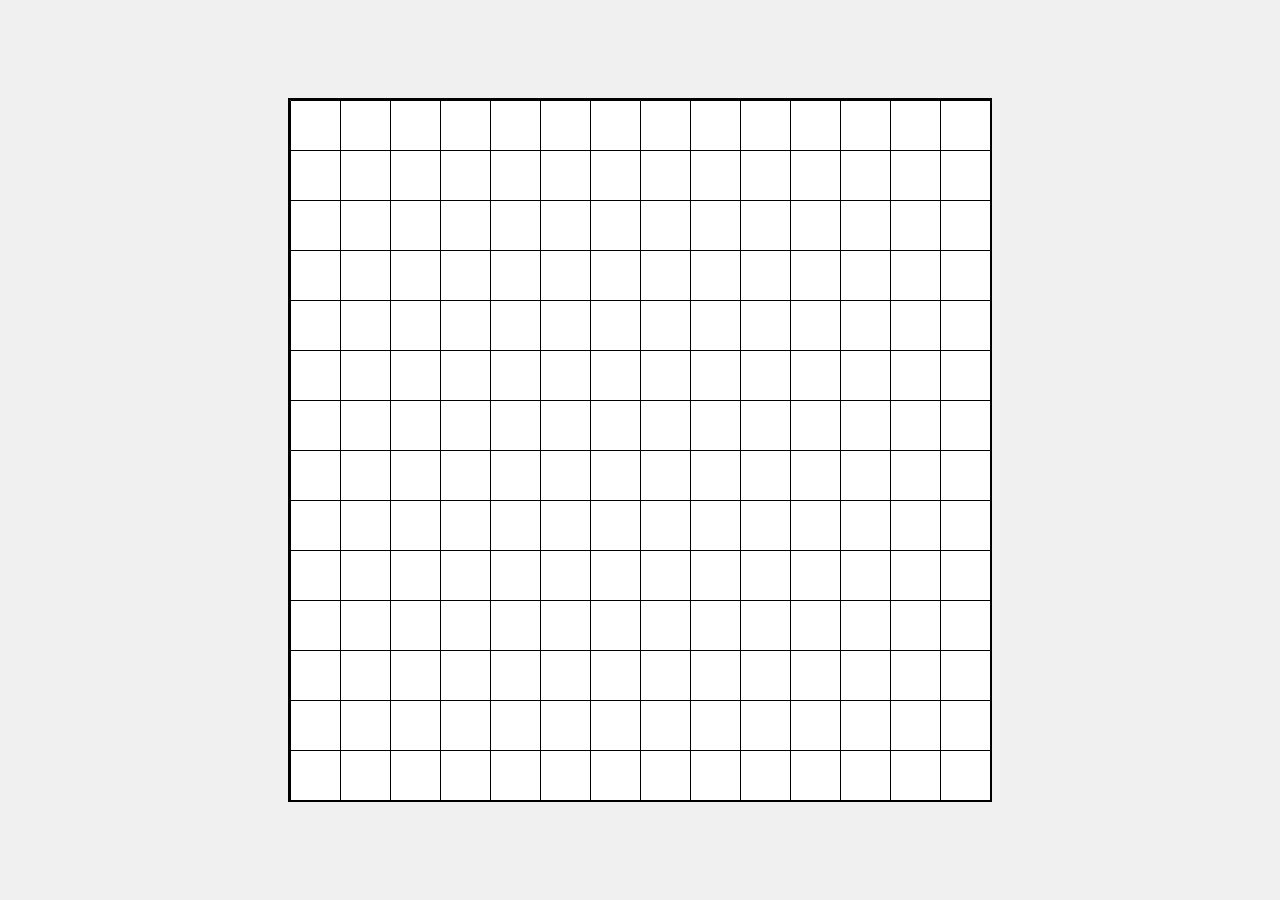
<file: Tests/fix-grid.html>
<html>
<head>
    <title>Grid Test Fixed</title>
<style>
  body {
    display: flex;
    justify-content: center;
    align-items: center;
    height: 100vh;
    margin: 0;
    background-color: #f0f0f0;
  }

  #world {
    border: 2px solid black;
    background-color: white;
    /* Esto evita que el canvas colapse antes de que cargue el JS */
    display: block; 
  }
</style>    
</head>
<body>
    <canvas id="world"></canvas>
<script>
  const world = document.getElementById("world");
  const ctx = world.getContext("2d");

  // 1. DEFINIMOS LA VERDAD ABSOLUTA: El tamaño que TÚ quieres que tenga el grid.
  const LOGICAL_WIDTH = 700;
  const LOGICAL_HEIGHT = 700;

  function setupCanvas() {
    // Obtenemos el DPR (en tu caso será 1 por tu config de Hyprland, pero esto lo hace compatible con todo)
    const dpr = window.devicePixelRatio || 1;

    // 2. AJUSTE FÍSICO (Buffer): Multiplicamos por DPR para la nitidez
    // Usamos Math.floor o Math.ceil para evitar decimales si alguna vez cambias el escalado
    world.width = Math.floor(LOGICAL_WIDTH * dpr);
    world.height = Math.floor(LOGICAL_HEIGHT * dpr);

    // 3. AJUSTE VISUAL (CSS): Forzamos que ocupe 700px en pantalla
    world.style.width = `${LOGICAL_WIDTH}px`;
    world.style.height = `${LOGICAL_HEIGHT}px`;

    // 4. ESCALADO DEL CONTEXTO:
    // Esto hace que cuando dibujes en "50", el canvas sepa que son "50 pixeles lógicos"
    ctx.scale(dpr, dpr);
    
    // 5. EL FIX DE LAS LÍNEAS BORROSAS (0.5px)
    // Solo aplicamos esto si las líneas son de 1px de grosor.
    ctx.translate(0.5, 0.5);
  }

  function drawGrid(lineWidth, cellWidth, cellHeight, color) {
    ctx.strokeStyle = color;
    ctx.lineWidth = lineWidth;

    // AQUÍ ESTABA EL OTRO ERROR GRANDE:
    // Antes usabas "world.width". Si DPR es 1, world.width es 700.
    // Pero si alguna vez pones DPR 2, world.width sería 1400.
    // Al tener ctx.scale activo, no debes usar el tamaño físico, sino el LÓGICO.
    
    // Usamos LOGICAL_WIDTH (700) para el bucle
    for (let x = 0; x <= LOGICAL_WIDTH; x += cellWidth) {
      ctx.beginPath();
      ctx.moveTo(x, 0);
      ctx.lineTo(x, LOGICAL_HEIGHT);
      ctx.stroke();
    }

    for (let y = 0; y <= LOGICAL_HEIGHT; y += cellHeight) {
      ctx.beginPath();
      ctx.moveTo(0, y);
      ctx.lineTo(LOGICAL_WIDTH, y);
      ctx.stroke();
    }
  }

  // Ejecutamos en orden
  setupCanvas();
  drawGrid(1, 50, 50, "#000");

</script>
</body>
</html>
</file>
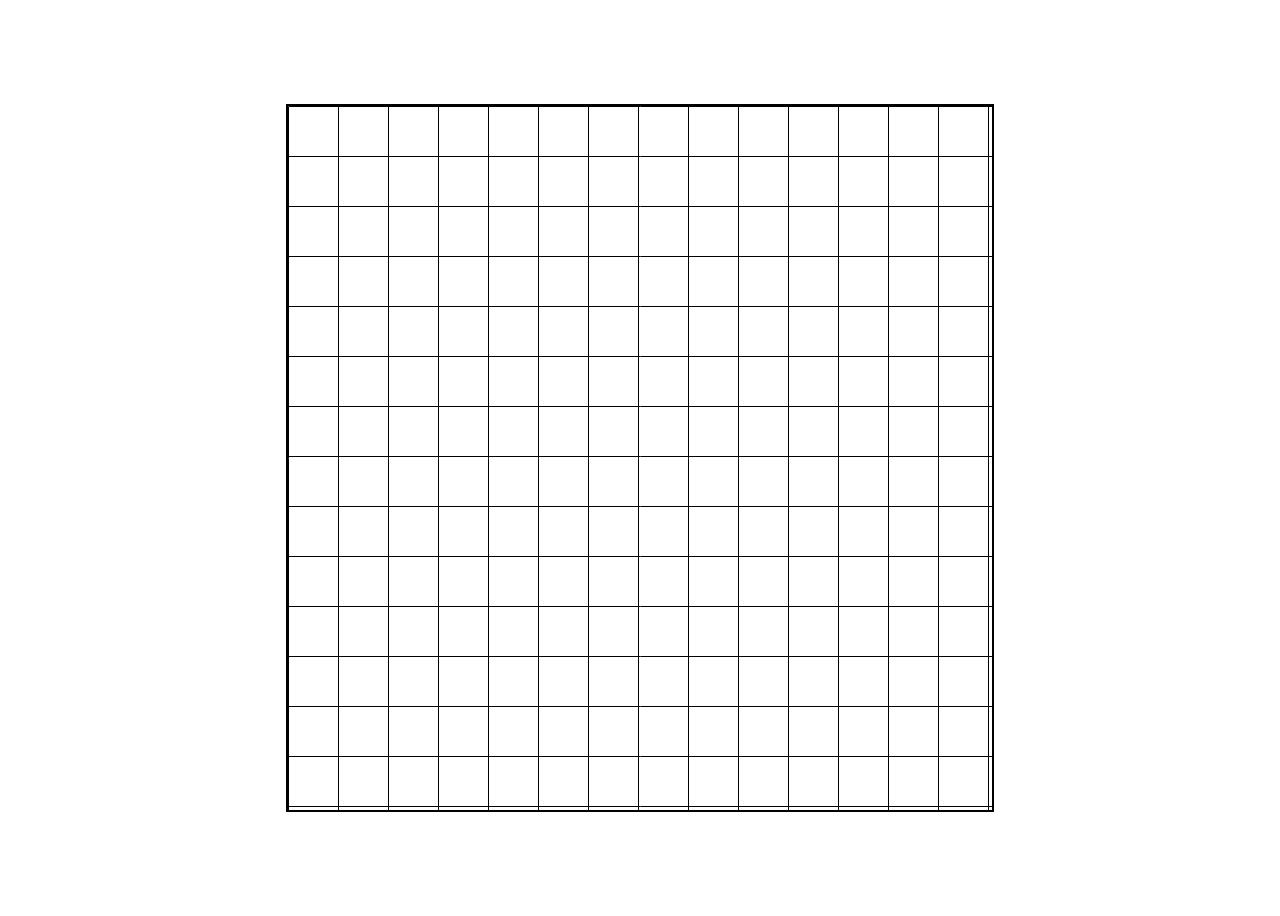
<file: Tests/grid.html>
<html>
<head>
    <title>Grid Test</title>


<style>
  body {
    display: flex;
    justify-content: center;
    align-items: center;
    height: 100vh;
  }

  #world {
    border: 2px solid black;
  }
</style>    
</head>
<body>
    <canvas id="world" height="700" width="700"></canvas>
<script>
  let world = document.getElementById("world"); // Creamos el valor "world" que apunta al ID del canvas
  const ctx = world.getContext("2d"); // Le decimos que el contexto del canvas queremos que sea en 2D

  function drawGrid(lineWidth, cellWidth, cellHeight, color) {
  // Propiedas de las lineas
  ctx.strokeStyle = color;
  ctx.lineWidth = lineWidth;

  // Obtener tamaño
  let width = world.width;
  let height = world.height;

  // Dibujar lineas verticales
  for (let x = 0; x <= width; x += cellWidth) {
    ctx.beginPath(); // Desde aqui se dibujara la linea
    ctx.moveTo(x, 0); // Movemos el punto de inicio al 0 en los ejes x y
    ctx.lineTo(x, height); // Nos quedamos en la x y vamos hasta donde le pongamos al valor "height"
    ctx.stroke(); // Con esto hacemos que cada vez que se dibuja una linea tenga la separacion que hemos puesto  en el valor "cellWidth"
  }

  // Dibujar lineas horizontales
  for (let y = 0; y <= height; y += cellHeight) {
    ctx.beginPath();
    ctx.moveTo(0, y);
    ctx.lineTo(width, y);
    ctx.stroke();
  }
}
// Antiguamente aqui estaba la funcion drawGrid que daba problemas
function accountForDPI() {
  const dpr = window.devicePixelRatio || 1; // Con esto conseguimos cuantos pixeles se dibujan por cada pixel fisico, si no se obtiene nada el valor sera 1
  const rect = world.getBoundingClientRect(); // Conseguimos el tamaño del canvas en CSS porque al parecer el tamaño que vemos puede ser diferente al registrado por CSS

// Con esto hacemos que el tamaño interno del canvas se adapte a el valor que obtengamos del dpr de cada pantalla
  world.width = rect.width * dpr;
  world.height = rect.height * dpr;

  ctx.scale(dpr, dpr);

  ctx.translate(0.5, 0.5); /* Con esto conseguimos que las lineas se pinten en vez de en la coordenada 0 se pinten en la 0.5, esto ayuda a que las lineas se pinten de la manera correcta porque de la otra forma
  llega un punto en el que se solapan ya que se quedan justo en medio de 2 coordenadas por ejemplo se queda entre la 10.5 y la 11.5 y lo que hace es pintar dos lineas juntas lo que hace que todas las lineas se vean mas gordas y borrosas, pero al pones esta simple variable se arregla. */

// Ahora manteniendo el escalado para el dpr que toca le ponemos el tamaño real del canvas ya que sin esto se veria todo demasiado grande
  world.style.width = `${rect.width}px`;
  world.style.height = `${rect.height}px`;
}
accountForDPI();
drawGrid(1, 50, 50, "#000"); // Al mover aqui la funcion conseguimos que primero se ejecute la funcion accountForDPI que se encarga de obtener el DPI del monitor renderizando la pagina y ya despues se dibuja el grid, de la otra forma se corrompia y las lineas no se dibujaban
</script>
</body>
</html>
</file>
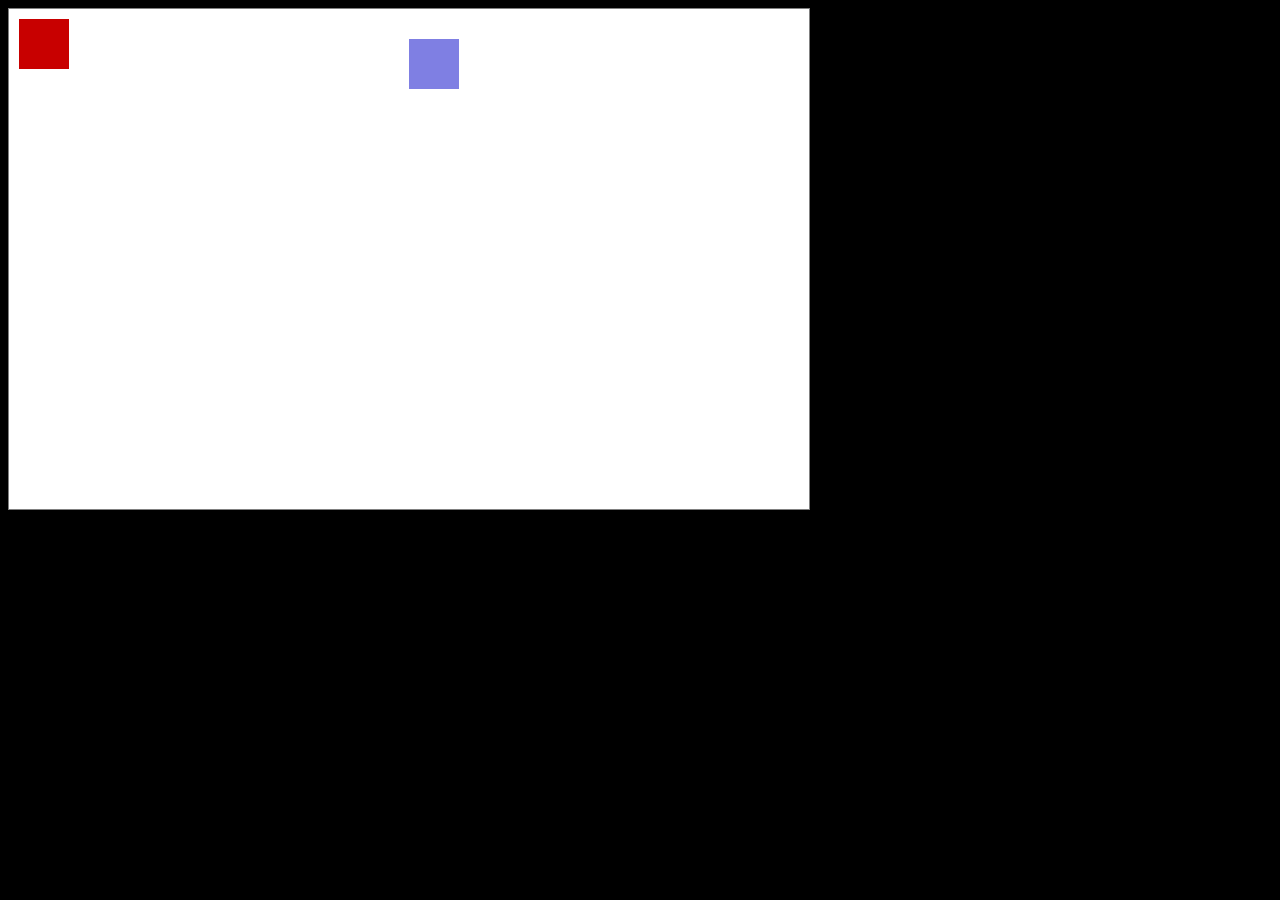
<file: Tests/BasicCanvas.html/canvas.html>
<html>
<head>
    <title>Basic Canvas</title>
<style>
body {
  background-color: black;
}
#canvas {
  background-color: white;
  border: 1px solid grey;
}
</style>    
</head>
<body>
    <canvas id="canvas" width="800" height="500">Hola</canvas>
<script>
function draw() {
  const canvas = document.getElementById("canvas");
  const ctx = canvas.getContext("2d");

  ctx.fillStyle = "rgb(200 0 0)";
  ctx.fillRect(10, 10, 50, 50);

  ctx.fillStyle = "rgb(0 0 200 / 50%)";
  ctx.fillRect(400, 30, 50, 50);
}
draw();
</script>
</body>
</html>
</file>
